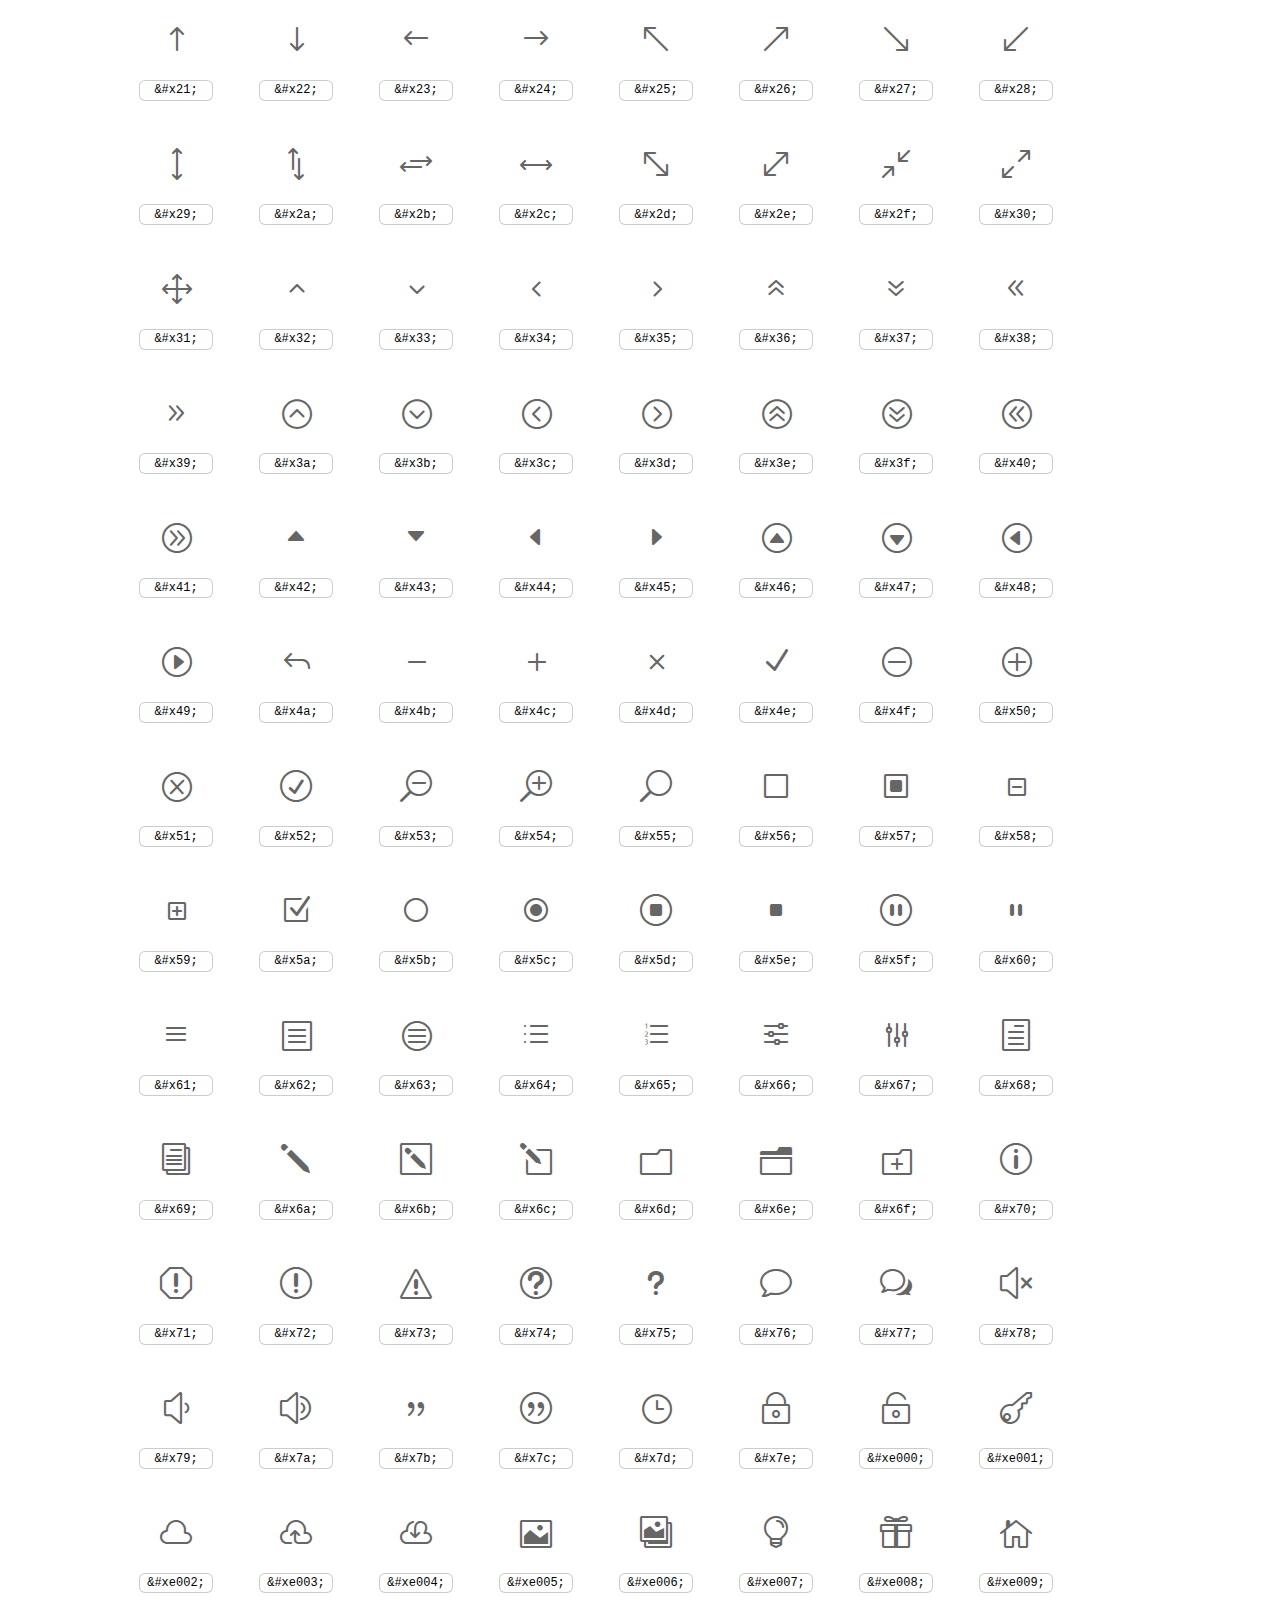
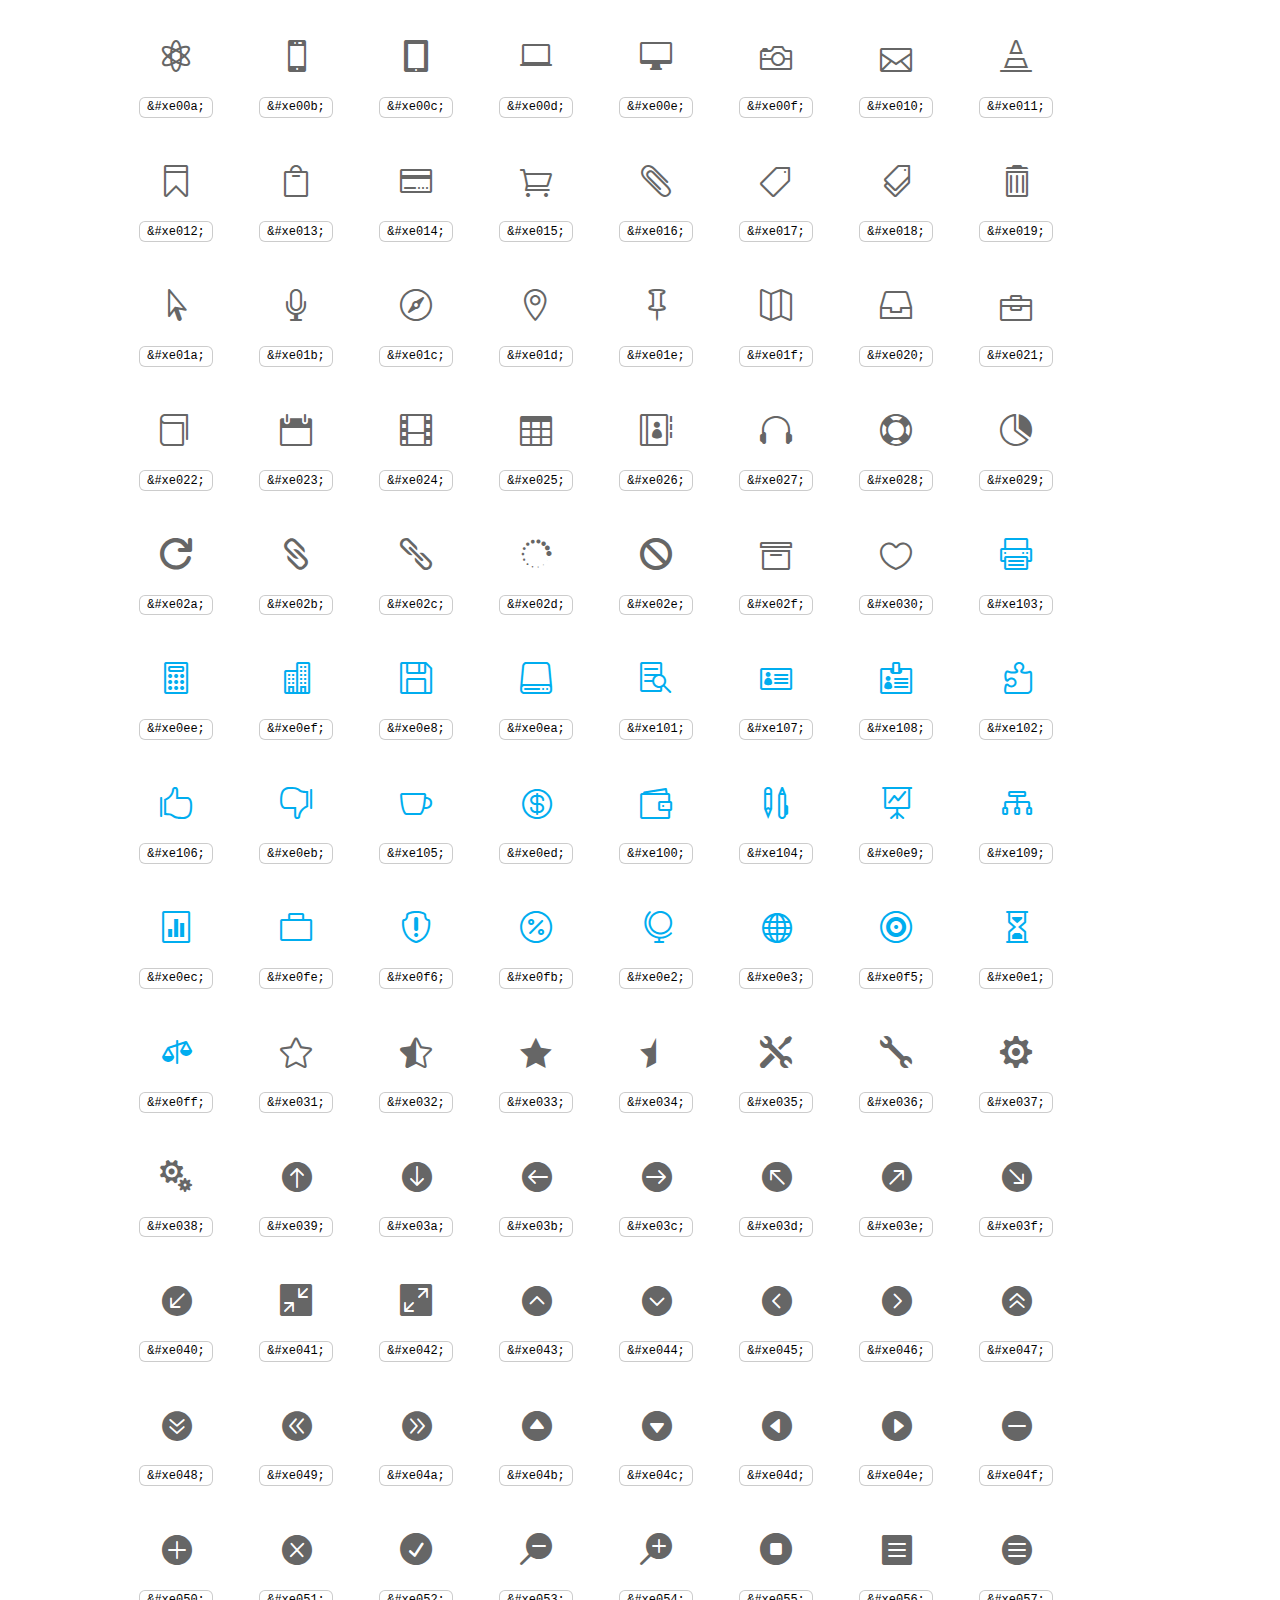
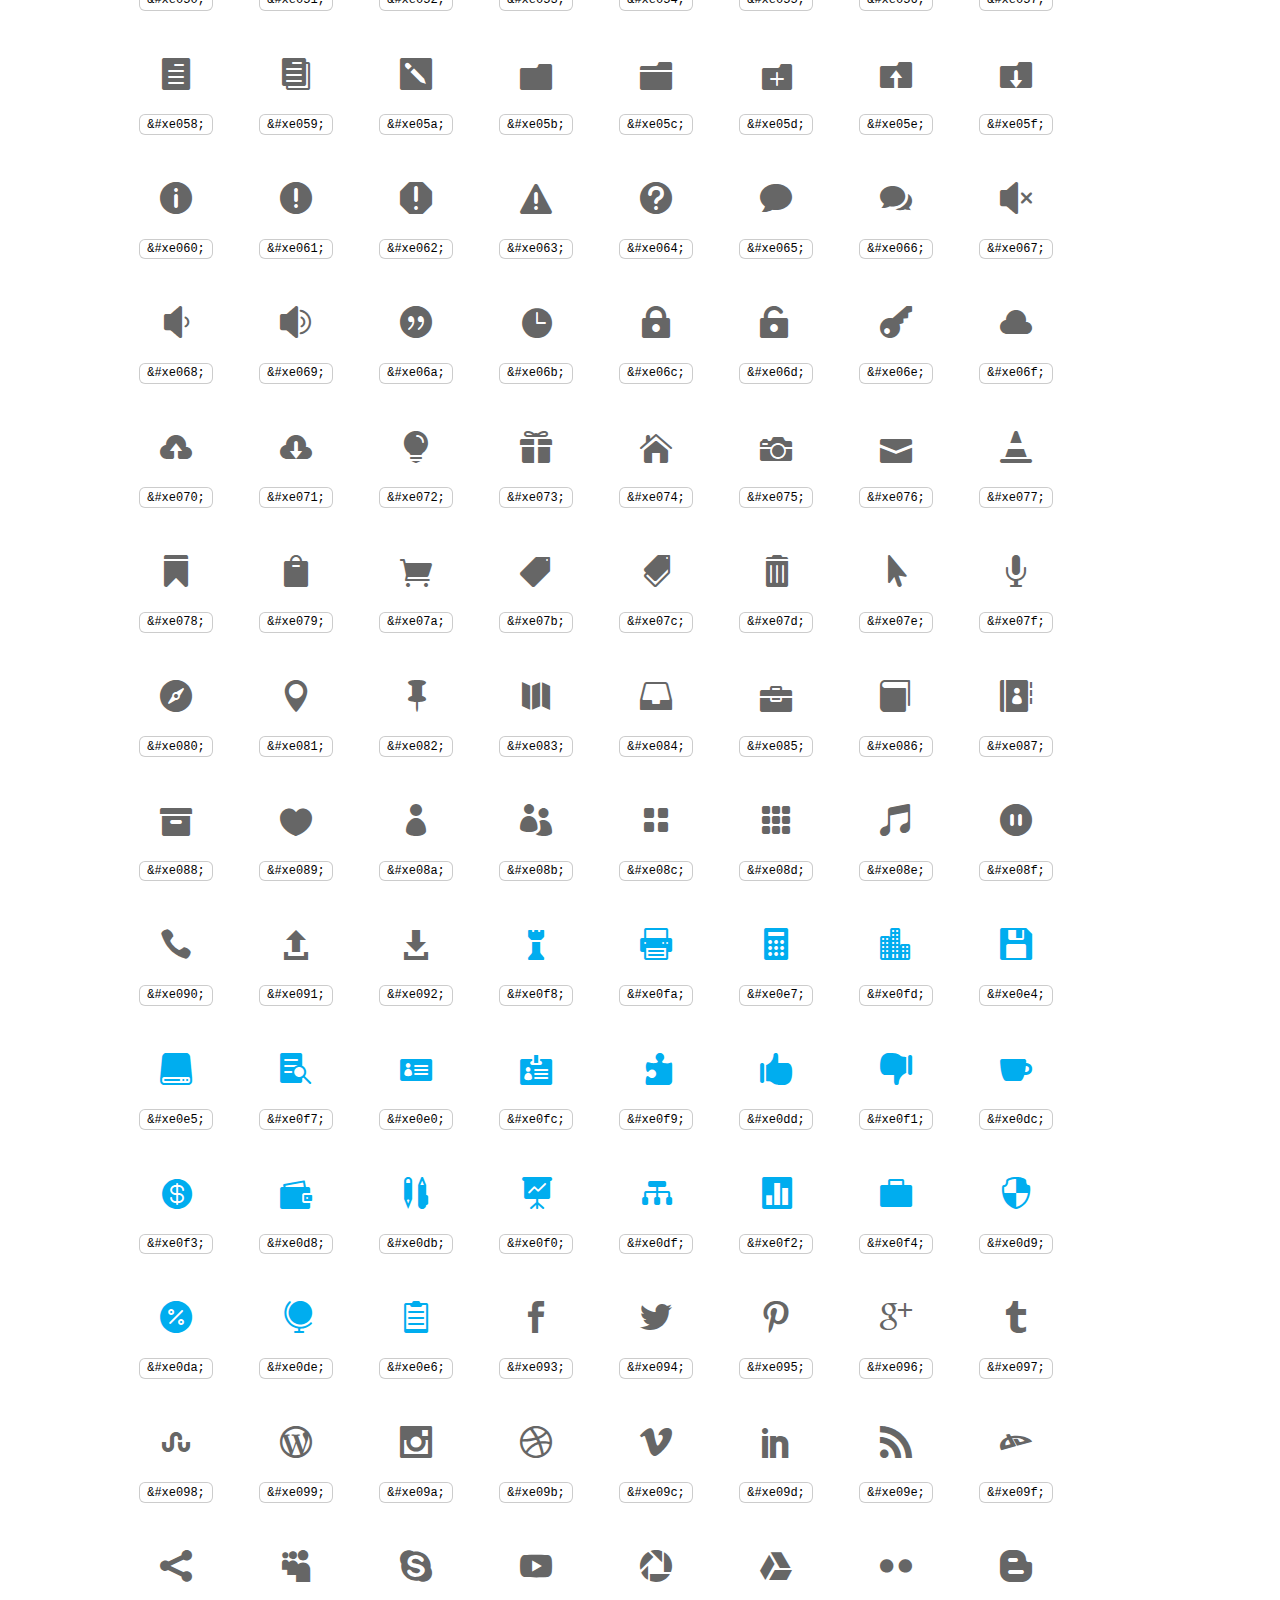
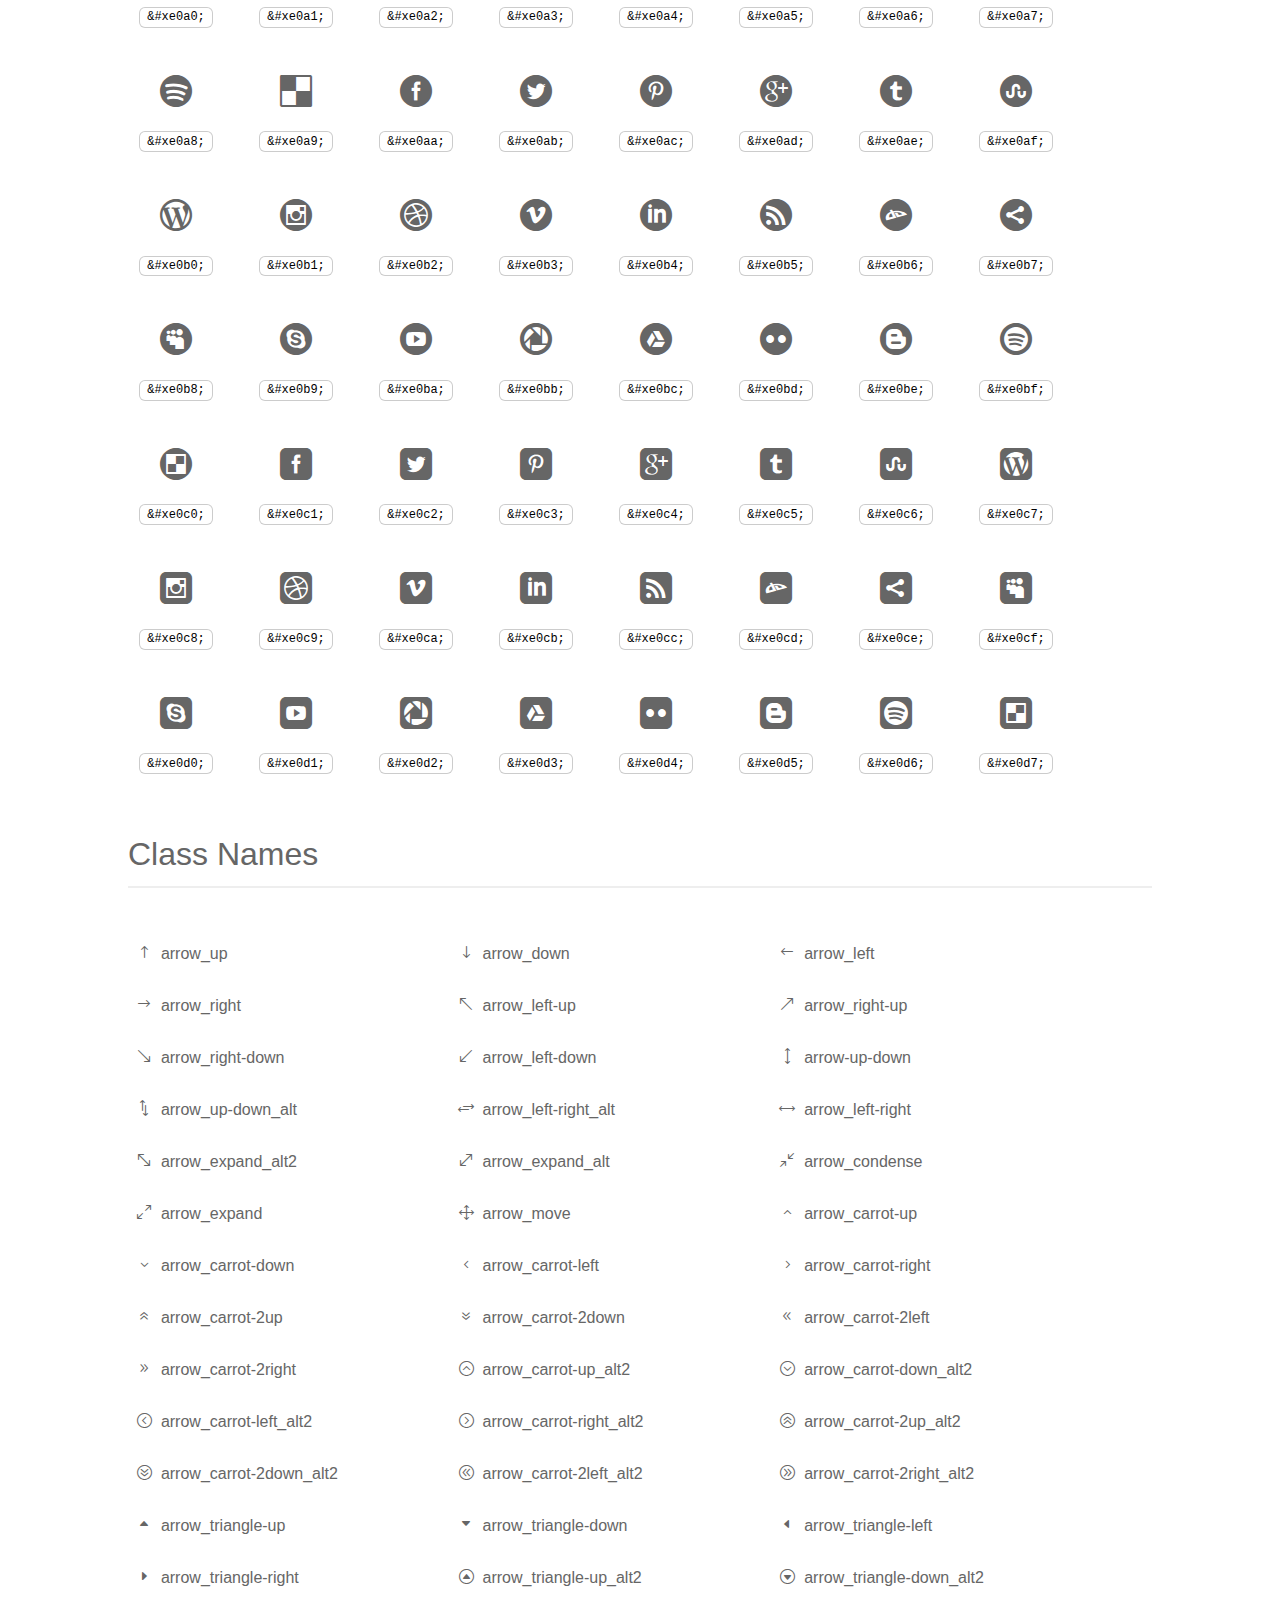
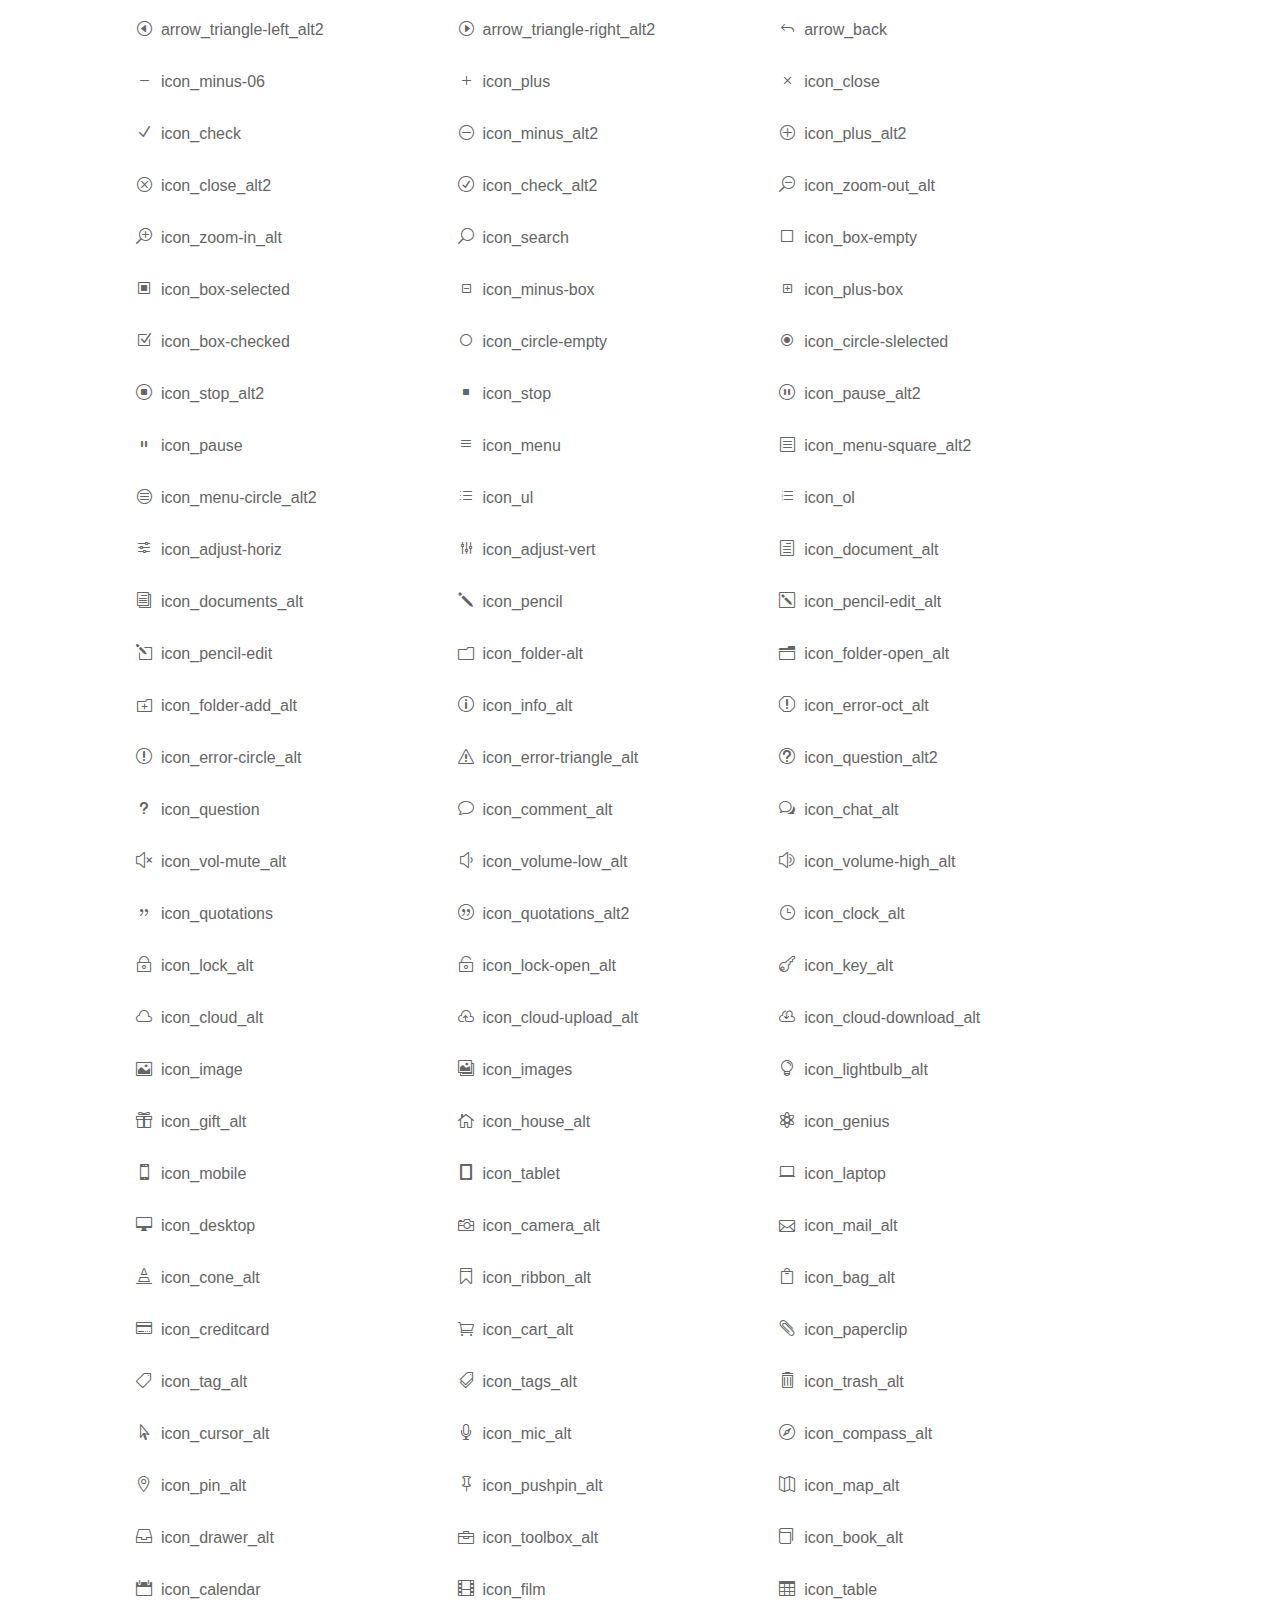
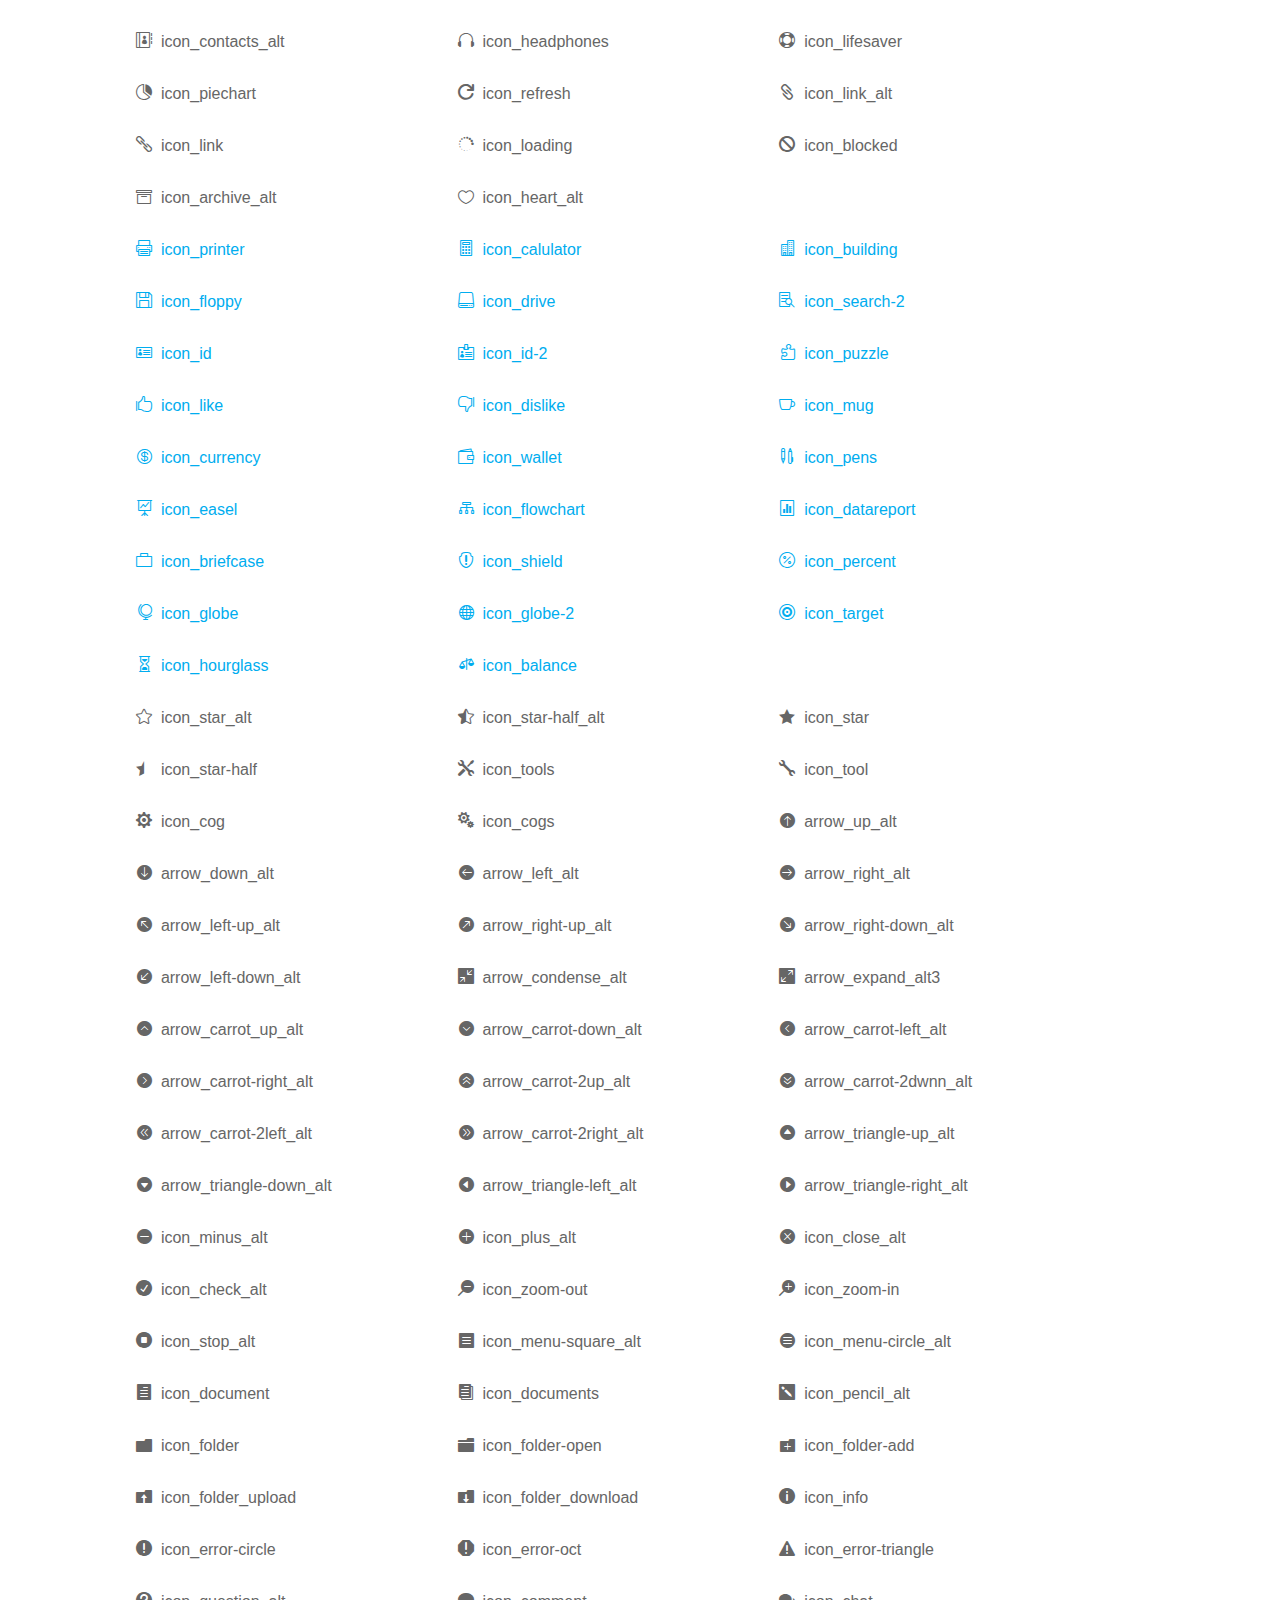
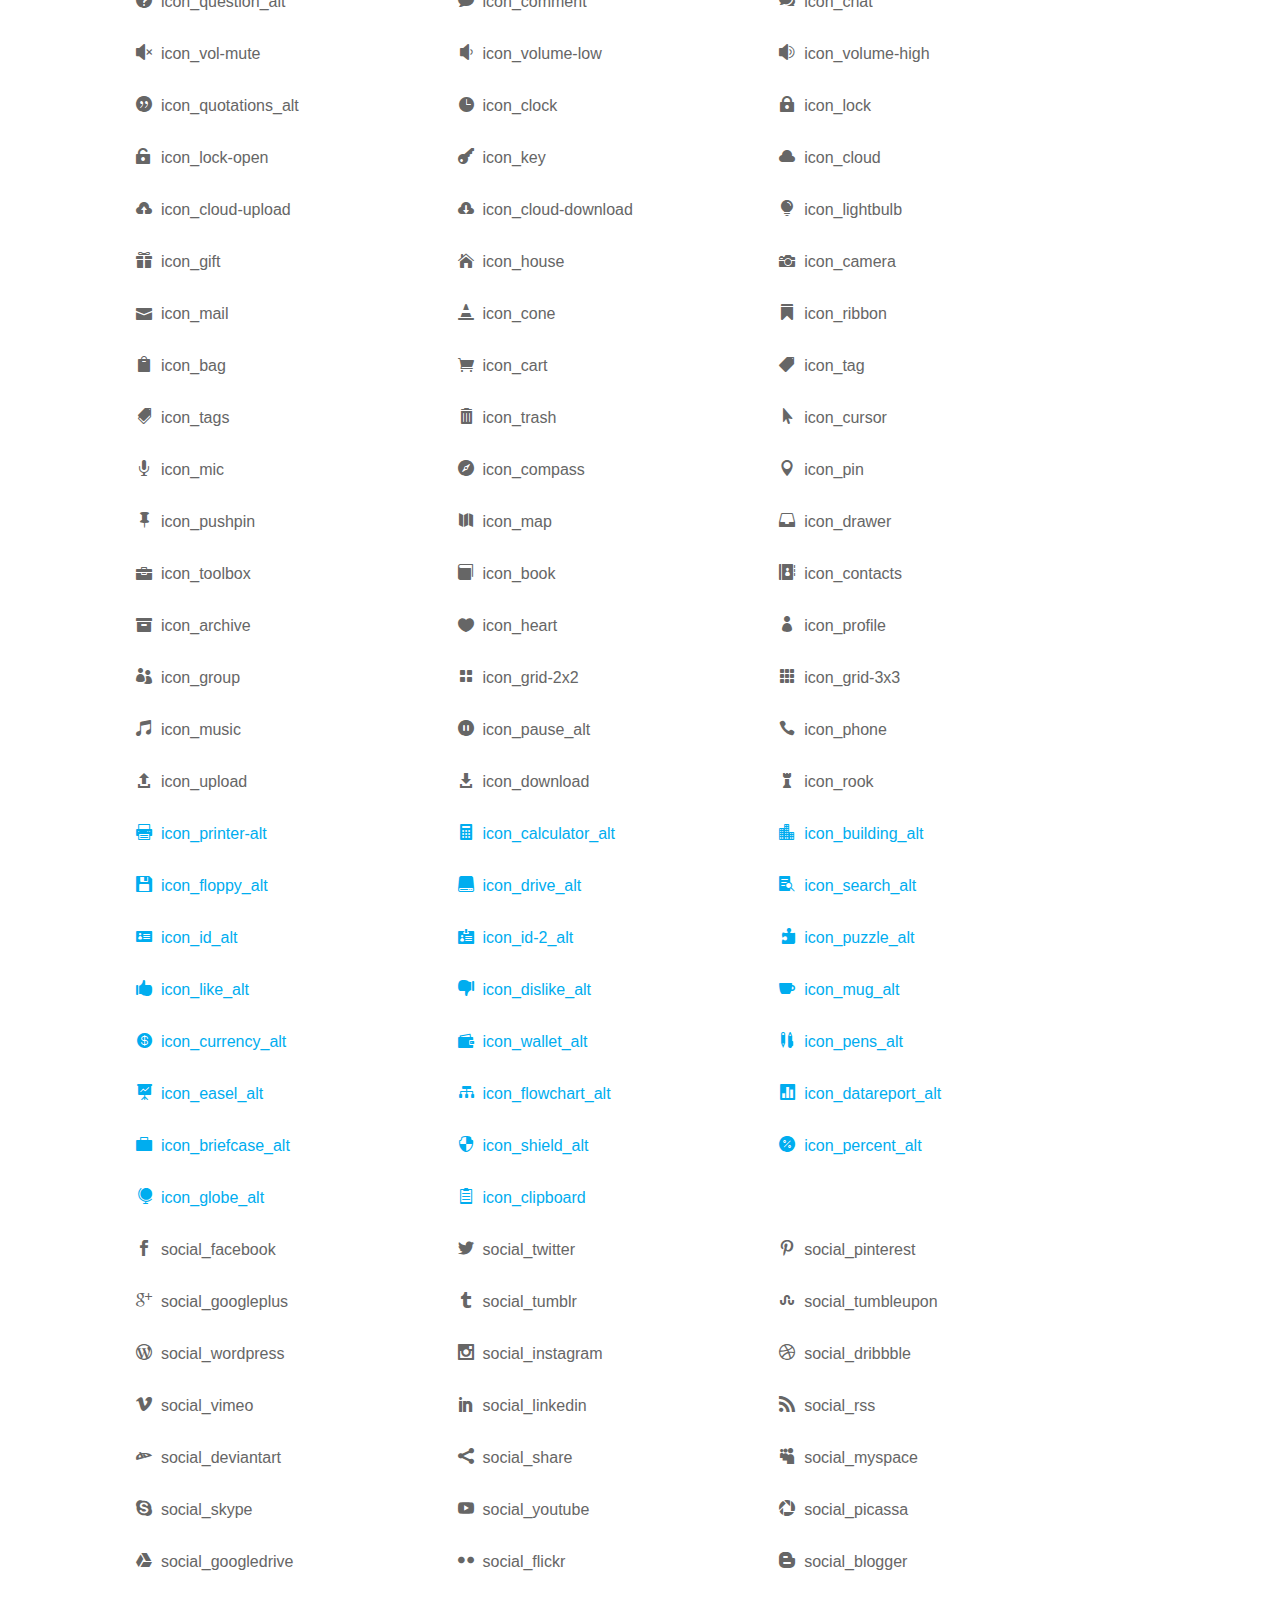
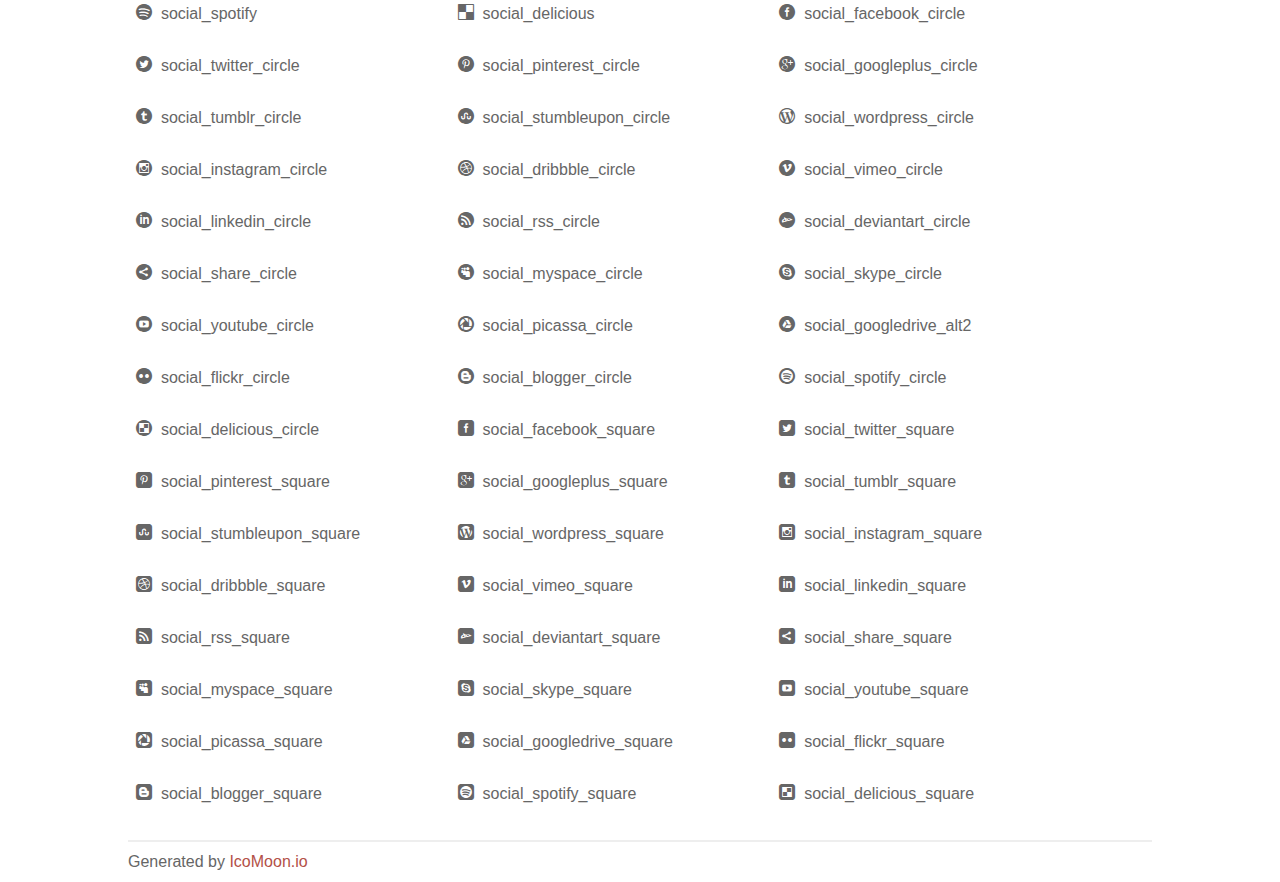
<file: assets/plugins/elegant_font/css/index.html>
<!doctype html>
<html>
<head>
<title>Your Font/Glyphs</title>
<link rel="stylesheet" href="style.css" />
<!--[if lte IE 7]><script src="lte-ie7.js"></script><![endif]-->
<style>
	section, header, footer {display: block;}
	body {
		font-family: sans-serif;
		color: #666;
		line-height: 1.5;
		font-size: 1em;
	}
	* {
		-moz-box-sizing: border-box;
		-webkit-box-sizing: border-box;
		box-sizing: border-box;
		margin: 0;
		padding: 0;
	}
	.glyph {
		float: left;
		text-align: center;
		padding: .75em;
		margin: .4em 1.5em .75em 0;
		width: 6em;
		text-shadow: none;
	}
	
	.glyph input {
		font-family: consolas, monospace;
		font-size: 12px;
		width: 100%;
		text-align: center;
		border: 0;
		box-shadow: 0 0 0 1px #ccc;
		padding: .2em;
                -moz-border-radius: 5px;
                -webkit-border-radius: 5px;
	}
	
	

	.new {
		color:#00adef !important;
	}

	
	.w-main {
		width: 80%;
	}
	.centered {
		margin-left: auto;
		margin-right: auto;
	}
	.fs1 {
		font-size: 2em;
	}
	header {
		margin: 2em 0;
		padding-bottom: .5em;
		color: #666;
		box-shadow: 0 2px #eee;
	}
	header h1 {
		font-size: 2em;
		font-weight: normal;
	}
	.clearfix:before, .clearfix:after { content: ""; display: table; }
	.clearfix:after, .clear { clear: both; }
	footer {
		margin-top: 2em;
		padding: .5em 0;
		box-shadow: 0 -2px #eee;
	}
	a, a:visited {
		color: #B35047;
		text-decoration: none;
	}
	a:hover, a:focus {color: #000;}
	
	.box1 {
		font-size: 16px;
		display: inline-block;
		width: 30%;
		padding: .25em .5em;
		margin: 20px 10px 0 0;
	}
</style>
</head>
<body>
	<div class="w-main centered">
	<section class="mtm clearfix" id="glyphs">
	<div class="glyph">
		<div class="fs1" aria-hidden="true" data-icon="&#x21;"></div>
		<input type="text" readonly value="&amp;#x21;" />
	</div>
	<div class="glyph">
		<div class="fs1" aria-hidden="true" data-icon="&#x22;"></div>
		<input type="text" readonly value="&amp;#x22;" />
	</div>
	<div class="glyph">
		<div class="fs1" aria-hidden="true" data-icon="&#x23;"></div>
		<input type="text" readonly value="&amp;#x23;" />
	</div>
	<div class="glyph">
		<div class="fs1" aria-hidden="true" data-icon="&#x24;"></div>
		<input type="text" readonly value="&amp;#x24;" />
	</div>
	<div class="glyph">
		<div class="fs1" aria-hidden="true" data-icon="&#x25;"></div>
		<input type="text" readonly value="&amp;#x25;" />
	</div>
	<div class="glyph">
		<div class="fs1" aria-hidden="true" data-icon="&#x26;"></div>
		<input type="text" readonly value="&amp;#x26;" />
	</div>
	<div class="glyph">
		<div class="fs1" aria-hidden="true" data-icon="&#x27;"></div>
		<input type="text" readonly value="&amp;#x27;" />
	</div>
	<div class="glyph">
		<div class="fs1" aria-hidden="true" data-icon="&#x28;"></div>
		<input type="text" readonly value="&amp;#x28;" />
	</div>
	<div class="glyph">
		<div class="fs1" aria-hidden="true" data-icon="&#x29;"></div>
		<input type="text" readonly value="&amp;#x29;" />
	</div>
	<div class="glyph">
		<div class="fs1" aria-hidden="true" data-icon="&#x2a;"></div>
		<input type="text" readonly value="&amp;#x2a;" />
	</div>
	<div class="glyph">
		<div class="fs1" aria-hidden="true" data-icon="&#x2b;"></div>
		<input type="text" readonly value="&amp;#x2b;" />
	</div>
	<div class="glyph">
		<div class="fs1" aria-hidden="true" data-icon="&#x2c;"></div>
		<input type="text" readonly value="&amp;#x2c;" />
	</div>
	<div class="glyph">
		<div class="fs1" aria-hidden="true" data-icon="&#x2d;"></div>
		<input type="text" readonly value="&amp;#x2d;" />
	</div>
	<div class="glyph">
		<div class="fs1" aria-hidden="true" data-icon="&#x2e;"></div>
		<input type="text" readonly value="&amp;#x2e;" />
	</div>
	<div class="glyph">
		<div class="fs1" aria-hidden="true" data-icon="&#x2f;"></div>
		<input type="text" readonly value="&amp;#x2f;" />
	</div>
	<div class="glyph">
		<div class="fs1" aria-hidden="true" data-icon="&#x30;"></div>
		<input type="text" readonly value="&amp;#x30;" />
	</div>
	<div class="glyph">
		<div class="fs1" aria-hidden="true" data-icon="&#x31;"></div>
		<input type="text" readonly value="&amp;#x31;" />
	</div>
	<div class="glyph">
		<div class="fs1" aria-hidden="true" data-icon="&#x32;"></div>
		<input type="text" readonly value="&amp;#x32;" />
	</div>
	<div class="glyph">
		<div class="fs1" aria-hidden="true" data-icon="&#x33;"></div>
		<input type="text" readonly value="&amp;#x33;" />
	</div>
	<div class="glyph">
		<div class="fs1" aria-hidden="true" data-icon="&#x34;"></div>
		<input type="text" readonly value="&amp;#x34;" />
	</div>
	<div class="glyph">
		<div class="fs1" aria-hidden="true" data-icon="&#x35;"></div>
		<input type="text" readonly value="&amp;#x35;" />
	</div>
	<div class="glyph">
		<div class="fs1" aria-hidden="true" data-icon="&#x36;"></div>
		<input type="text" readonly value="&amp;#x36;" />
	</div>
	<div class="glyph">
		<div class="fs1" aria-hidden="true" data-icon="&#x37;"></div>
		<input type="text" readonly value="&amp;#x37;" />
	</div>
	<div class="glyph">
		<div class="fs1" aria-hidden="true" data-icon="&#x38;"></div>
		<input type="text" readonly value="&amp;#x38;" />
	</div>
	<div class="glyph">
		<div class="fs1" aria-hidden="true" data-icon="&#x39;"></div>
		<input type="text" readonly value="&amp;#x39;" />
	</div>
	<div class="glyph">
		<div class="fs1" aria-hidden="true" data-icon="&#x3a;"></div>
		<input type="text" readonly value="&amp;#x3a;" />
	</div>
	<div class="glyph">
		<div class="fs1" aria-hidden="true" data-icon="&#x3b;"></div>
		<input type="text" readonly value="&amp;#x3b;" />
	</div>
	<div class="glyph">
		<div class="fs1" aria-hidden="true" data-icon="&#x3c;"></div>
		<input type="text" readonly value="&amp;#x3c;" />
	</div>
	<div class="glyph">
		<div class="fs1" aria-hidden="true" data-icon="&#x3d;"></div>
		<input type="text" readonly value="&amp;#x3d;" />
	</div>
	<div class="glyph">
		<div class="fs1" aria-hidden="true" data-icon="&#x3e;"></div>
		<input type="text" readonly value="&amp;#x3e;" />
	</div>
	<div class="glyph">
		<div class="fs1" aria-hidden="true" data-icon="&#x3f;"></div>
		<input type="text" readonly value="&amp;#x3f;" />
	</div>
	<div class="glyph">
		<div class="fs1" aria-hidden="true" data-icon="&#x40;"></div>
		<input type="text" readonly value="&amp;#x40;" />
	</div>
	<div class="glyph">
		<div class="fs1" aria-hidden="true" data-icon="&#x41;"></div>
		<input type="text" readonly value="&amp;#x41;" />
	</div>
	<div class="glyph">
		<div class="fs1" aria-hidden="true" data-icon="&#x42;"></div>
		<input type="text" readonly value="&amp;#x42;" />
	</div>
	<div class="glyph">
		<div class="fs1" aria-hidden="true" data-icon="&#x43;"></div>
		<input type="text" readonly value="&amp;#x43;" />
	</div>
	<div class="glyph">
		<div class="fs1" aria-hidden="true" data-icon="&#x44;"></div>
		<input type="text" readonly value="&amp;#x44;" />
	</div>
	<div class="glyph">
		<div class="fs1" aria-hidden="true" data-icon="&#x45;"></div>
		<input type="text" readonly value="&amp;#x45;" />
	</div>
	<div class="glyph">
		<div class="fs1" aria-hidden="true" data-icon="&#x46;"></div>
		<input type="text" readonly value="&amp;#x46;" />
	</div>
	<div class="glyph">
		<div class="fs1" aria-hidden="true" data-icon="&#x47;"></div>
		<input type="text" readonly value="&amp;#x47;" />
	</div>
	<div class="glyph">
		<div class="fs1" aria-hidden="true" data-icon="&#x48;"></div>
		<input type="text" readonly value="&amp;#x48;" />
	</div>
	<div class="glyph">
		<div class="fs1" aria-hidden="true" data-icon="&#x49;"></div>
		<input type="text" readonly value="&amp;#x49;" />
	</div>
	<div class="glyph">
		<div class="fs1" aria-hidden="true" data-icon="&#x4a;"></div>
		<input type="text" readonly value="&amp;#x4a;" />
	</div>
	<div class="glyph">
		<div class="fs1" aria-hidden="true" data-icon="&#x4b;"></div>
		<input type="text" readonly value="&amp;#x4b;" />
	</div>
	<div class="glyph">
		<div class="fs1" aria-hidden="true" data-icon="&#x4c;"></div>
		<input type="text" readonly value="&amp;#x4c;" />
	</div>
	<div class="glyph">
		<div class="fs1" aria-hidden="true" data-icon="&#x4d;"></div>
		<input type="text" readonly value="&amp;#x4d;" />
	</div>
	<div class="glyph">
		<div class="fs1" aria-hidden="true" data-icon="&#x4e;"></div>
		<input type="text" readonly value="&amp;#x4e;" />
	</div>
	<div class="glyph">
		<div class="fs1" aria-hidden="true" data-icon="&#x4f;"></div>
		<input type="text" readonly value="&amp;#x4f;" />
	</div>
	<div class="glyph">
		<div class="fs1" aria-hidden="true" data-icon="&#x50;"></div>
		<input type="text" readonly value="&amp;#x50;" />
	</div>
	<div class="glyph">
		<div class="fs1" aria-hidden="true" data-icon="&#x51;"></div>
		<input type="text" readonly value="&amp;#x51;" />
	</div>
	<div class="glyph">
		<div class="fs1" aria-hidden="true" data-icon="&#x52;"></div>
		<input type="text" readonly value="&amp;#x52;" />
	</div>
	<div class="glyph">
		<div class="fs1" aria-hidden="true" data-icon="&#x53;"></div>
		<input type="text" readonly value="&amp;#x53;" />
	</div>
	<div class="glyph">
		<div class="fs1" aria-hidden="true" data-icon="&#x54;"></div>
		<input type="text" readonly value="&amp;#x54;" />
	</div>
	<div class="glyph">
		<div class="fs1" aria-hidden="true" data-icon="&#x55;"></div>
		<input type="text" readonly value="&amp;#x55;" />
	</div>
	<div class="glyph">
		<div class="fs1" aria-hidden="true" data-icon="&#x56;"></div>
		<input type="text" readonly value="&amp;#x56;" />
	</div>
	<div class="glyph">
		<div class="fs1" aria-hidden="true" data-icon="&#x57;"></div>
		<input type="text" readonly value="&amp;#x57;" />
	</div>
	<div class="glyph">
		<div class="fs1" aria-hidden="true" data-icon="&#x58;"></div>
		<input type="text" readonly value="&amp;#x58;" />
	</div>
	<div class="glyph">
		<div class="fs1" aria-hidden="true" data-icon="&#x59;"></div>
		<input type="text" readonly value="&amp;#x59;" />
	</div>
	<div class="glyph">
		<div class="fs1" aria-hidden="true" data-icon="&#x5a;"></div>
		<input type="text" readonly value="&amp;#x5a;" />
	</div>
	<div class="glyph">
		<div class="fs1" aria-hidden="true" data-icon="&#x5b;"></div>
		<input type="text" readonly value="&amp;#x5b;" />
	</div>
	<div class="glyph">
		<div class="fs1" aria-hidden="true" data-icon="&#x5c;"></div>
		<input type="text" readonly value="&amp;#x5c;" />
	</div>
	<div class="glyph">
		<div class="fs1" aria-hidden="true" data-icon="&#x5d;"></div>
		<input type="text" readonly value="&amp;#x5d;" />
	</div>
	<div class="glyph">
		<div class="fs1" aria-hidden="true" data-icon="&#x5e;"></div>
		<input type="text" readonly value="&amp;#x5e;" />
	</div>
	<div class="glyph">
		<div class="fs1" aria-hidden="true" data-icon="&#x5f;"></div>
		<input type="text" readonly value="&amp;#x5f;" />
	</div>
	<div class="glyph">
		<div class="fs1" aria-hidden="true" data-icon="&#x60;"></div>
		<input type="text" readonly value="&amp;#x60;" />
	</div>
	<div class="glyph">
		<div class="fs1" aria-hidden="true" data-icon="&#x61;"></div>
		<input type="text" readonly value="&amp;#x61;" />
	</div>
	<div class="glyph">
		<div class="fs1" aria-hidden="true" data-icon="&#x62;"></div>
		<input type="text" readonly value="&amp;#x62;" />
	</div>
	<div class="glyph">
		<div class="fs1" aria-hidden="true" data-icon="&#x63;"></div>
		<input type="text" readonly value="&amp;#x63;" />
	</div>
	<div class="glyph">
		<div class="fs1" aria-hidden="true" data-icon="&#x64;"></div>
		<input type="text" readonly value="&amp;#x64;" />
	</div>
	<div class="glyph">
		<div class="fs1" aria-hidden="true" data-icon="&#x65;"></div>
		<input type="text" readonly value="&amp;#x65;" />
	</div>
	<div class="glyph">
		<div class="fs1" aria-hidden="true" data-icon="&#x66;"></div>
		<input type="text" readonly value="&amp;#x66;" />
	</div>
	<div class="glyph">
		<div class="fs1" aria-hidden="true" data-icon="&#x67;"></div>
		<input type="text" readonly value="&amp;#x67;" />
	</div>
	<div class="glyph">
		<div class="fs1" aria-hidden="true" data-icon="&#x68;"></div>
		<input type="text" readonly value="&amp;#x68;" />
	</div>
	<div class="glyph">
		<div class="fs1" aria-hidden="true" data-icon="&#x69;"></div>
		<input type="text" readonly value="&amp;#x69;" />
	</div>
	<div class="glyph">
		<div class="fs1" aria-hidden="true" data-icon="&#x6a;"></div>
		<input type="text" readonly value="&amp;#x6a;" />
	</div>
	<div class="glyph">
		<div class="fs1" aria-hidden="true" data-icon="&#x6b;"></div>
		<input type="text" readonly value="&amp;#x6b;" />
	</div>
	<div class="glyph">
		<div class="fs1" aria-hidden="true" data-icon="&#x6c;"></div>
		<input type="text" readonly value="&amp;#x6c;" />
	</div>
	<div class="glyph">
		<div class="fs1" aria-hidden="true" data-icon="&#x6d;"></div>
		<input type="text" readonly value="&amp;#x6d;" />
	</div>
	<div class="glyph">
		<div class="fs1" aria-hidden="true" data-icon="&#x6e;"></div>
		<input type="text" readonly value="&amp;#x6e;" />
	</div>
	<div class="glyph">
		<div class="fs1" aria-hidden="true" data-icon="&#x6f;"></div>
		<input type="text" readonly value="&amp;#x6f;" />
	</div>
	<div class="glyph">
		<div class="fs1" aria-hidden="true" data-icon="&#x70;"></div>
		<input type="text" readonly value="&amp;#x70;" />
	</div>
	<div class="glyph">
		<div class="fs1" aria-hidden="true" data-icon="&#x71;"></div>
		<input type="text" readonly value="&amp;#x71;" />
	</div>
	<div class="glyph">
		<div class="fs1" aria-hidden="true" data-icon="&#x72;"></div>
		<input type="text" readonly value="&amp;#x72;" />
	</div>
	<div class="glyph">
		<div class="fs1" aria-hidden="true" data-icon="&#x73;"></div>
		<input type="text" readonly value="&amp;#x73;" />
	</div>
	<div class="glyph">
		<div class="fs1" aria-hidden="true" data-icon="&#x74;"></div>
		<input type="text" readonly value="&amp;#x74;" />
	</div>
	<div class="glyph">
		<div class="fs1" aria-hidden="true" data-icon="&#x75;"></div>
		<input type="text" readonly value="&amp;#x75;" />
	</div>
	<div class="glyph">
		<div class="fs1" aria-hidden="true" data-icon="&#x76;"></div>
		<input type="text" readonly value="&amp;#x76;" />
	</div>
	<div class="glyph">
		<div class="fs1" aria-hidden="true" data-icon="&#x77;"></div>
		<input type="text" readonly value="&amp;#x77;" />
	</div>
	<div class="glyph">
		<div class="fs1" aria-hidden="true" data-icon="&#x78;"></div>
		<input type="text" readonly value="&amp;#x78;" />
	</div>
	<div class="glyph">
		<div class="fs1" aria-hidden="true" data-icon="&#x79;"></div>
		<input type="text" readonly value="&amp;#x79;" />
	</div>
	<div class="glyph">
		<div class="fs1" aria-hidden="true" data-icon="&#x7a;"></div>
		<input type="text" readonly value="&amp;#x7a;" />
	</div>
	<div class="glyph">
		<div class="fs1" aria-hidden="true" data-icon="&#x7b;"></div>
		<input type="text" readonly value="&amp;#x7b;" />
	</div>
	<div class="glyph">
		<div class="fs1" aria-hidden="true" data-icon="&#x7c;"></div>
		<input type="text" readonly value="&amp;#x7c;" />
	</div>
	<div class="glyph">
		<div class="fs1" aria-hidden="true" data-icon="&#x7d;"></div>
		<input type="text" readonly value="&amp;#x7d;" />
	</div>
	<div class="glyph">
		<div class="fs1" aria-hidden="true" data-icon="&#x7e;"></div>
		<input type="text" readonly value="&amp;#x7e;" />
	</div>
	<div class="glyph">
		<div class="fs1" aria-hidden="true" data-icon="&#xe000;"></div>
		<input type="text" readonly value="&amp;#xe000;" />
	</div>
	<div class="glyph">
		<div class="fs1" aria-hidden="true" data-icon="&#xe001;"></div>
		<input type="text" readonly value="&amp;#xe001;" />
	</div>
	<div class="glyph">
		<div class="fs1" aria-hidden="true" data-icon="&#xe002;"></div>
		<input type="text" readonly value="&amp;#xe002;" />
	</div>
	<div class="glyph">
		<div class="fs1" aria-hidden="true" data-icon="&#xe003;"></div>
		<input type="text" readonly value="&amp;#xe003;" />
	</div>
	<div class="glyph">
		<div class="fs1" aria-hidden="true" data-icon="&#xe004;"></div>
		<input type="text" readonly value="&amp;#xe004;" />
	</div>
	<div class="glyph">
		<div class="fs1" aria-hidden="true" data-icon="&#xe005;"></div>
		<input type="text" readonly value="&amp;#xe005;" />
	</div>
	<div class="glyph">
		<div class="fs1" aria-hidden="true" data-icon="&#xe006;"></div>
		<input type="text" readonly value="&amp;#xe006;" />
	</div>
	<div class="glyph">
		<div class="fs1" aria-hidden="true" data-icon="&#xe007;"></div>
		<input type="text" readonly value="&amp;#xe007;" />
	</div>
	<div class="glyph">
		<div class="fs1" aria-hidden="true" data-icon="&#xe008;"></div>
		<input type="text" readonly value="&amp;#xe008;" />
	</div>
	<div class="glyph">
		<div class="fs1" aria-hidden="true" data-icon="&#xe009;"></div>
		<input type="text" readonly value="&amp;#xe009;" />
	</div>
	<div class="glyph">
		<div class="fs1" aria-hidden="true" data-icon="&#xe00a;"></div>
		<input type="text" readonly value="&amp;#xe00a;" />
	</div>
	<div class="glyph">
		<div class="fs1" aria-hidden="true" data-icon="&#xe00b;"></div>
		<input type="text" readonly value="&amp;#xe00b;" />
	</div>
	<div class="glyph">
		<div class="fs1" aria-hidden="true" data-icon="&#xe00c;"></div>
		<input type="text" readonly value="&amp;#xe00c;" />
	</div>
	<div class="glyph">
		<div class="fs1" aria-hidden="true" data-icon="&#xe00d;"></div>
		<input type="text" readonly value="&amp;#xe00d;" />
	</div>
	<div class="glyph">
		<div class="fs1" aria-hidden="true" data-icon="&#xe00e;"></div>
		<input type="text" readonly value="&amp;#xe00e;" />
	</div>
	<div class="glyph">
		<div class="fs1" aria-hidden="true" data-icon="&#xe00f;"></div>
		<input type="text" readonly value="&amp;#xe00f;" />
	</div>
	<div class="glyph">
		<div class="fs1" aria-hidden="true" data-icon="&#xe010;"></div>
		<input type="text" readonly value="&amp;#xe010;" />
	</div>
	<div class="glyph">
		<div class="fs1" aria-hidden="true" data-icon="&#xe011;"></div>
		<input type="text" readonly value="&amp;#xe011;" />
	</div>
	<div class="glyph">
		<div class="fs1" aria-hidden="true" data-icon="&#xe012;"></div>
		<input type="text" readonly value="&amp;#xe012;" />
	</div>
	<div class="glyph">
		<div class="fs1" aria-hidden="true" data-icon="&#xe013;"></div>
		<input type="text" readonly value="&amp;#xe013;" />
	</div>
	<div class="glyph">
		<div class="fs1" aria-hidden="true" data-icon="&#xe014;"></div>
		<input type="text" readonly value="&amp;#xe014;" />
	</div>
	<div class="glyph">
		<div class="fs1" aria-hidden="true" data-icon="&#xe015;"></div>
		<input type="text" readonly value="&amp;#xe015;" />
	</div>
	<div class="glyph">
		<div class="fs1" aria-hidden="true" data-icon="&#xe016;"></div>
		<input type="text" readonly value="&amp;#xe016;" />
	</div>
	<div class="glyph">
		<div class="fs1" aria-hidden="true" data-icon="&#xe017;"></div>
		<input type="text" readonly value="&amp;#xe017;" />
	</div>
	<div class="glyph">
		<div class="fs1" aria-hidden="true" data-icon="&#xe018;"></div>
		<input type="text" readonly value="&amp;#xe018;" />
	</div>
	<div class="glyph">
		<div class="fs1" aria-hidden="true" data-icon="&#xe019;"></div>
		<input type="text" readonly value="&amp;#xe019;" />
	</div>
	<div class="glyph">
		<div class="fs1" aria-hidden="true" data-icon="&#xe01a;"></div>
		<input type="text" readonly value="&amp;#xe01a;" />
	</div>
	<div class="glyph">
		<div class="fs1" aria-hidden="true" data-icon="&#xe01b;"></div>
		<input type="text" readonly value="&amp;#xe01b;" />
	</div>
	<div class="glyph">
		<div class="fs1" aria-hidden="true" data-icon="&#xe01c;"></div>
		<input type="text" readonly value="&amp;#xe01c;" />
	</div>
	<div class="glyph">
		<div class="fs1" aria-hidden="true" data-icon="&#xe01d;"></div>
		<input type="text" readonly value="&amp;#xe01d;" />
	</div>
	<div class="glyph">
		<div class="fs1" aria-hidden="true" data-icon="&#xe01e;"></div>
		<input type="text" readonly value="&amp;#xe01e;" />
	</div>
	<div class="glyph">
		<div class="fs1" aria-hidden="true" data-icon="&#xe01f;"></div>
		<input type="text" readonly value="&amp;#xe01f;" />
	</div>
	<div class="glyph">
		<div class="fs1" aria-hidden="true" data-icon="&#xe020;"></div>
		<input type="text" readonly value="&amp;#xe020;" />
	</div>
	<div class="glyph">
		<div class="fs1" aria-hidden="true" data-icon="&#xe021;"></div>
		<input type="text" readonly value="&amp;#xe021;" />
	</div>
	<div class="glyph">
		<div class="fs1" aria-hidden="true" data-icon="&#xe022;"></div>
		<input type="text" readonly value="&amp;#xe022;" />
	</div>
	<div class="glyph">
		<div class="fs1" aria-hidden="true" data-icon="&#xe023;"></div>
		<input type="text" readonly value="&amp;#xe023;" />
	</div>
	<div class="glyph">
		<div class="fs1" aria-hidden="true" data-icon="&#xe024;"></div>
		<input type="text" readonly value="&amp;#xe024;" />
	</div>
	<div class="glyph">
		<div class="fs1" aria-hidden="true" data-icon="&#xe025;"></div>
		<input type="text" readonly value="&amp;#xe025;" />
	</div>
	<div class="glyph">
		<div class="fs1" aria-hidden="true" data-icon="&#xe026;"></div>
		<input type="text" readonly value="&amp;#xe026;" />
	</div>
	<div class="glyph">
		<div class="fs1" aria-hidden="true" data-icon="&#xe027;"></div>
		<input type="text" readonly value="&amp;#xe027;" />
	</div>
	<div class="glyph">
		<div class="fs1" aria-hidden="true" data-icon="&#xe028;"></div>
		<input type="text" readonly value="&amp;#xe028;" />
	</div>
	<div class="glyph">
		<div class="fs1" aria-hidden="true" data-icon="&#xe029;"></div>
		<input type="text" readonly value="&amp;#xe029;" />
	</div>
	<div class="glyph">
		<div class="fs1" aria-hidden="true" data-icon="&#xe02a;"></div>
		<input type="text" readonly value="&amp;#xe02a;" />
	</div>
	<div class="glyph">
		<div class="fs1" aria-hidden="true" data-icon="&#xe02b;"></div>
		<input type="text" readonly value="&amp;#xe02b;" />
	</div>
	<div class="glyph">
		<div class="fs1" aria-hidden="true" data-icon="&#xe02c;"></div>
		<input type="text" readonly value="&amp;#xe02c;" />
	</div>
	<div class="glyph">
		<div class="fs1" aria-hidden="true" data-icon="&#xe02d;"></div>
		<input type="text" readonly value="&amp;#xe02d;" />
	</div>
	<div class="glyph">
		<div class="fs1" aria-hidden="true" data-icon="&#xe02e;"></div>
		<input type="text" readonly value="&amp;#xe02e;" />
	</div>
	<div class="glyph">
		<div class="fs1" aria-hidden="true" data-icon="&#xe02f;"></div>
		<input type="text" readonly value="&amp;#xe02f;" />
	</div>
	<div class="glyph">
		<div class="fs1" aria-hidden="true" data-icon="&#xe030;"></div>
		<input type="text" readonly value="&amp;#xe030;" />
	</div>
    
    <div class="new">
    
    <div class="glyph">
		<div class="fs1" aria-hidden="true" data-icon="&#xe103;"></div>
		<input type="text" readonly value="&amp;#xe103;" />
	</div>
	<div class="glyph">
		<div class="fs1" aria-hidden="true" data-icon="&#xe0ee;"></div>
		<input type="text" readonly value="&amp;#xe0ee;" />
	</div>
	<div class="glyph">
		<div class="fs1" aria-hidden="true" data-icon="&#xe0ef;"></div>
		<input type="text" readonly value="&amp;#xe0ef;" />
	</div>
	<div class="glyph">
		<div class="fs1" aria-hidden="true" data-icon="&#xe0e8;"></div>
		<input type="text" readonly value="&amp;#xe0e8;" />
	</div>
	<div class="glyph">
		<div class="fs1" aria-hidden="true" data-icon="&#xe0ea;"></div>
		<input type="text" readonly value="&amp;#xe0ea;" />
	</div>
	<div class="glyph">
		<div class="fs1" aria-hidden="true" data-icon="&#xe101;"></div>
		<input type="text" readonly value="&amp;#xe101;" />
	</div>
	<div class="glyph">
		<div class="fs1" aria-hidden="true" data-icon="&#xe107;"></div>
		<input type="text" readonly value="&amp;#xe107;" />
	</div>
	<div class="glyph">
		<div class="fs1" aria-hidden="true" data-icon="&#xe108;"></div>
		<input type="text" readonly value="&amp;#xe108;" />
	</div>
	<div class="glyph">
		<div class="fs1" aria-hidden="true" data-icon="&#xe102;"></div>
		<input type="text" readonly value="&amp;#xe102;" />
	</div>
	<div class="glyph">
		<div class="fs1" aria-hidden="true" data-icon="&#xe106;"></div>
		<input type="text" readonly value="&amp;#xe106;" />
	</div>
	<div class="glyph">
		<div class="fs1" aria-hidden="true" data-icon="&#xe0eb;"></div>
		<input type="text" readonly value="&amp;#xe0eb;" />
	</div>
	<div class="glyph">
		<div class="fs1" aria-hidden="true" data-icon="&#xe105;"></div>
		<input type="text" readonly value="&amp;#xe105;" />
	</div>
	<div class="glyph">
		<div class="fs1" aria-hidden="true" data-icon="&#xe0ed;"></div>
		<input type="text" readonly value="&amp;#xe0ed;" />
	</div>
	<div class="glyph">
		<div class="fs1" aria-hidden="true" data-icon="&#xe100;"></div>
		<input type="text" readonly value="&amp;#xe100;" />
	</div>
	<div class="glyph">
		<div class="fs1" aria-hidden="true" data-icon="&#xe104;"></div>
		<input type="text" readonly value="&amp;#xe104;" />
	</div>
	<div class="glyph">
		<div class="fs1" aria-hidden="true" data-icon="&#xe0e9;"></div>
		<input type="text" readonly value="&amp;#xe0e9;" />
	</div>
	<div class="glyph">
		<div class="fs1" aria-hidden="true" data-icon="&#xe109;"></div>
		<input type="text" readonly value="&amp;#xe109;" />
	</div>
	<div class="glyph">
		<div class="fs1" aria-hidden="true" data-icon="&#xe0ec;"></div>
		<input type="text" readonly value="&amp;#xe0ec;" />
	</div>
	<div class="glyph">
		<div class="fs1" aria-hidden="true" data-icon="&#xe0fe;"></div>
		<input type="text" readonly value="&amp;#xe0fe;" />
	</div>
	<div class="glyph">
		<div class="fs1" aria-hidden="true" data-icon="&#xe0f6;"></div>
		<input type="text" readonly value="&amp;#xe0f6;" />
	</div>
	<div class="glyph">
		<div class="fs1" aria-hidden="true" data-icon="&#xe0fb;"></div>
		<input type="text" readonly value="&amp;#xe0fb;" />
	</div>
	<div class="glyph">
		<div class="fs1" aria-hidden="true" data-icon="&#xe0e2;"></div>
		<input type="text" readonly value="&amp;#xe0e2;" />
	</div>
	<div class="glyph">
		<div class="fs1" aria-hidden="true" data-icon="&#xe0e3;"></div>
		<input type="text" readonly value="&amp;#xe0e3;" />
	</div>
	<div class="glyph">
		<div class="fs1" aria-hidden="true" data-icon="&#xe0f5;"></div>
		<input type="text" readonly value="&amp;#xe0f5;" />
	</div>
	<div class="glyph">
		<div class="fs1" aria-hidden="true" data-icon="&#xe0e1;"></div>
		<input type="text" readonly value="&amp;#xe0e1;" />
	</div>
	<div class="glyph">
		<div class="fs1" aria-hidden="true" data-icon="&#xe0ff;"></div>
		<input type="text" readonly value="&amp;#xe0ff;" />
	</div>
    
    </div>
    
	<div class="glyph">
		<div class="fs1" aria-hidden="true" data-icon="&#xe031;"></div>
		<input type="text" readonly value="&amp;#xe031;" />
	</div>
	<div class="glyph">
		<div class="fs1" aria-hidden="true" data-icon="&#xe032;"></div>
		<input type="text" readonly value="&amp;#xe032;" />
	</div>
	<div class="glyph">
		<div class="fs1" aria-hidden="true" data-icon="&#xe033;"></div>
		<input type="text" readonly value="&amp;#xe033;" />
	</div>
	<div class="glyph">
		<div class="fs1" aria-hidden="true" data-icon="&#xe034;"></div>
		<input type="text" readonly value="&amp;#xe034;" />
	</div>
	<div class="glyph">
		<div class="fs1" aria-hidden="true" data-icon="&#xe035;"></div>
		<input type="text" readonly value="&amp;#xe035;" />
	</div>
	<div class="glyph">
		<div class="fs1" aria-hidden="true" data-icon="&#xe036;"></div>
		<input type="text" readonly value="&amp;#xe036;" />
	</div>
	<div class="glyph">
		<div class="fs1" aria-hidden="true" data-icon="&#xe037;"></div>
		<input type="text" readonly value="&amp;#xe037;" />
	</div>
	<div class="glyph">
		<div class="fs1" aria-hidden="true" data-icon="&#xe038;"></div>
		<input type="text" readonly value="&amp;#xe038;" />
	</div>
	<div class="glyph">
		<div class="fs1" aria-hidden="true" data-icon="&#xe039;"></div>
		<input type="text" readonly value="&amp;#xe039;" />
	</div>
	<div class="glyph">
		<div class="fs1" aria-hidden="true" data-icon="&#xe03a;"></div>
		<input type="text" readonly value="&amp;#xe03a;" />
	</div>
	<div class="glyph">
		<div class="fs1" aria-hidden="true" data-icon="&#xe03b;"></div>
		<input type="text" readonly value="&amp;#xe03b;" />
	</div>
	<div class="glyph">
		<div class="fs1" aria-hidden="true" data-icon="&#xe03c;"></div>
		<input type="text" readonly value="&amp;#xe03c;" />
	</div>
	<div class="glyph">
		<div class="fs1" aria-hidden="true" data-icon="&#xe03d;"></div>
		<input type="text" readonly value="&amp;#xe03d;" />
	</div>
	<div class="glyph">
		<div class="fs1" aria-hidden="true" data-icon="&#xe03e;"></div>
		<input type="text" readonly value="&amp;#xe03e;" />
	</div>
	<div class="glyph">
		<div class="fs1" aria-hidden="true" data-icon="&#xe03f;"></div>
		<input type="text" readonly value="&amp;#xe03f;" />
	</div>
	<div class="glyph">
		<div class="fs1" aria-hidden="true" data-icon="&#xe040;"></div>
		<input type="text" readonly value="&amp;#xe040;" />
	</div>
	<div class="glyph">
		<div class="fs1" aria-hidden="true" data-icon="&#xe041;"></div>
		<input type="text" readonly value="&amp;#xe041;" />
	</div>
	<div class="glyph">
		<div class="fs1" aria-hidden="true" data-icon="&#xe042;"></div>
		<input type="text" readonly value="&amp;#xe042;" />
	</div>
	<div class="glyph">
		<div class="fs1" aria-hidden="true" data-icon="&#xe043;"></div>
		<input type="text" readonly value="&amp;#xe043;" />
	</div>
	<div class="glyph">
		<div class="fs1" aria-hidden="true" data-icon="&#xe044;"></div>
		<input type="text" readonly value="&amp;#xe044;" />
	</div>
	<div class="glyph">
		<div class="fs1" aria-hidden="true" data-icon="&#xe045;"></div>
		<input type="text" readonly value="&amp;#xe045;" />
	</div>
	<div class="glyph">
		<div class="fs1" aria-hidden="true" data-icon="&#xe046;"></div>
		<input type="text" readonly value="&amp;#xe046;" />
	</div>
	<div class="glyph">
		<div class="fs1" aria-hidden="true" data-icon="&#xe047;"></div>
		<input type="text" readonly value="&amp;#xe047;" />
	</div>
	<div class="glyph">
		<div class="fs1" aria-hidden="true" data-icon="&#xe048;"></div>
		<input type="text" readonly value="&amp;#xe048;" />
	</div>
	<div class="glyph">
		<div class="fs1" aria-hidden="true" data-icon="&#xe049;"></div>
		<input type="text" readonly value="&amp;#xe049;" />
	</div>
	<div class="glyph">
		<div class="fs1" aria-hidden="true" data-icon="&#xe04a;"></div>
		<input type="text" readonly value="&amp;#xe04a;" />
	</div>
	<div class="glyph">
		<div class="fs1" aria-hidden="true" data-icon="&#xe04b;"></div>
		<input type="text" readonly value="&amp;#xe04b;" />
	</div>
	<div class="glyph">
		<div class="fs1" aria-hidden="true" data-icon="&#xe04c;"></div>
		<input type="text" readonly value="&amp;#xe04c;" />
	</div>
	<div class="glyph">
		<div class="fs1" aria-hidden="true" data-icon="&#xe04d;"></div>
		<input type="text" readonly value="&amp;#xe04d;" />
	</div>
	<div class="glyph">
		<div class="fs1" aria-hidden="true" data-icon="&#xe04e;"></div>
		<input type="text" readonly value="&amp;#xe04e;" />
	</div>
	<div class="glyph">
		<div class="fs1" aria-hidden="true" data-icon="&#xe04f;"></div>
		<input type="text" readonly value="&amp;#xe04f;" />
	</div>
	<div class="glyph">
		<div class="fs1" aria-hidden="true" data-icon="&#xe050;"></div>
		<input type="text" readonly value="&amp;#xe050;" />
	</div>
	<div class="glyph">
		<div class="fs1" aria-hidden="true" data-icon="&#xe051;"></div>
		<input type="text" readonly value="&amp;#xe051;" />
	</div>
	<div class="glyph">
		<div class="fs1" aria-hidden="true" data-icon="&#xe052;"></div>
		<input type="text" readonly value="&amp;#xe052;" />
	</div>
	<div class="glyph">
		<div class="fs1" aria-hidden="true" data-icon="&#xe053;"></div>
		<input type="text" readonly value="&amp;#xe053;" />
	</div>
	<div class="glyph">
		<div class="fs1" aria-hidden="true" data-icon="&#xe054;"></div>
		<input type="text" readonly value="&amp;#xe054;" />
	</div>
	<div class="glyph">
		<div class="fs1" aria-hidden="true" data-icon="&#xe055;"></div>
		<input type="text" readonly value="&amp;#xe055;" />
	</div>
	<div class="glyph">
		<div class="fs1" aria-hidden="true" data-icon="&#xe056;"></div>
		<input type="text" readonly value="&amp;#xe056;" />
	</div>
	<div class="glyph">
		<div class="fs1" aria-hidden="true" data-icon="&#xe057;"></div>
		<input type="text" readonly value="&amp;#xe057;" />
	</div>
	<div class="glyph">
		<div class="fs1" aria-hidden="true" data-icon="&#xe058;"></div>
		<input type="text" readonly value="&amp;#xe058;" />
	</div>
	<div class="glyph">
		<div class="fs1" aria-hidden="true" data-icon="&#xe059;"></div>
		<input type="text" readonly value="&amp;#xe059;" />
	</div>
	<div class="glyph">
		<div class="fs1" aria-hidden="true" data-icon="&#xe05a;"></div>
		<input type="text" readonly value="&amp;#xe05a;" />
	</div>
	<div class="glyph">
		<div class="fs1" aria-hidden="true" data-icon="&#xe05b;"></div>
		<input type="text" readonly value="&amp;#xe05b;" />
	</div>
	<div class="glyph">
		<div class="fs1" aria-hidden="true" data-icon="&#xe05c;"></div>
		<input type="text" readonly value="&amp;#xe05c;" />
	</div>
	<div class="glyph">
		<div class="fs1" aria-hidden="true" data-icon="&#xe05d;"></div>
		<input type="text" readonly value="&amp;#xe05d;" />
	</div>
	<div class="glyph">
		<div class="fs1" aria-hidden="true" data-icon="&#xe05e;"></div>
		<input type="text" readonly value="&amp;#xe05e;" />
	</div>
	<div class="glyph">
		<div class="fs1" aria-hidden="true" data-icon="&#xe05f;"></div>
		<input type="text" readonly value="&amp;#xe05f;" />
	</div>
	<div class="glyph">
		<div class="fs1" aria-hidden="true" data-icon="&#xe060;"></div>
		<input type="text" readonly value="&amp;#xe060;" />
	</div>
	<div class="glyph">
		<div class="fs1" aria-hidden="true" data-icon="&#xe061;"></div>
		<input type="text" readonly value="&amp;#xe061;" />
	</div>
	<div class="glyph">
		<div class="fs1" aria-hidden="true" data-icon="&#xe062;"></div>
		<input type="text" readonly value="&amp;#xe062;" />
	</div>
	<div class="glyph">
		<div class="fs1" aria-hidden="true" data-icon="&#xe063;"></div>
		<input type="text" readonly value="&amp;#xe063;" />
	</div>
	<div class="glyph">
		<div class="fs1" aria-hidden="true" data-icon="&#xe064;"></div>
		<input type="text" readonly value="&amp;#xe064;" />
	</div>
	<div class="glyph">
		<div class="fs1" aria-hidden="true" data-icon="&#xe065;"></div>
		<input type="text" readonly value="&amp;#xe065;" />
	</div>
	<div class="glyph">
		<div class="fs1" aria-hidden="true" data-icon="&#xe066;"></div>
		<input type="text" readonly value="&amp;#xe066;" />
	</div>
	<div class="glyph">
		<div class="fs1" aria-hidden="true" data-icon="&#xe067;"></div>
		<input type="text" readonly value="&amp;#xe067;" />
	</div>
	<div class="glyph">
		<div class="fs1" aria-hidden="true" data-icon="&#xe068;"></div>
		<input type="text" readonly value="&amp;#xe068;" />
	</div>
	<div class="glyph">
		<div class="fs1" aria-hidden="true" data-icon="&#xe069;"></div>
		<input type="text" readonly value="&amp;#xe069;" />
	</div>
	<div class="glyph">
		<div class="fs1" aria-hidden="true" data-icon="&#xe06a;"></div>
		<input type="text" readonly value="&amp;#xe06a;" />
	</div>
	<div class="glyph">
		<div class="fs1" aria-hidden="true" data-icon="&#xe06b;"></div>
		<input type="text" readonly value="&amp;#xe06b;" />
	</div>
	<div class="glyph">
		<div class="fs1" aria-hidden="true" data-icon="&#xe06c;"></div>
		<input type="text" readonly value="&amp;#xe06c;" />
	</div>
	<div class="glyph">
		<div class="fs1" aria-hidden="true" data-icon="&#xe06d;"></div>
		<input type="text" readonly value="&amp;#xe06d;" />
	</div>
	<div class="glyph">
		<div class="fs1" aria-hidden="true" data-icon="&#xe06e;"></div>
		<input type="text" readonly value="&amp;#xe06e;" />
	</div>
	<div class="glyph">
		<div class="fs1" aria-hidden="true" data-icon="&#xe06f;"></div>
		<input type="text" readonly value="&amp;#xe06f;" />
	</div>
	<div class="glyph">
		<div class="fs1" aria-hidden="true" data-icon="&#xe070;"></div>
		<input type="text" readonly value="&amp;#xe070;" />
	</div>
	<div class="glyph">
		<div class="fs1" aria-hidden="true" data-icon="&#xe071;"></div>
		<input type="text" readonly value="&amp;#xe071;" />
	</div>
	<div class="glyph">
		<div class="fs1" aria-hidden="true" data-icon="&#xe072;"></div>
		<input type="text" readonly value="&amp;#xe072;" />
	</div>
	<div class="glyph">
		<div class="fs1" aria-hidden="true" data-icon="&#xe073;"></div>
		<input type="text" readonly value="&amp;#xe073;" />
	</div>
	<div class="glyph">
		<div class="fs1" aria-hidden="true" data-icon="&#xe074;"></div>
		<input type="text" readonly value="&amp;#xe074;" />
	</div>
	<div class="glyph">
		<div class="fs1" aria-hidden="true" data-icon="&#xe075;"></div>
		<input type="text" readonly value="&amp;#xe075;" />
	</div>
	<div class="glyph">
		<div class="fs1" aria-hidden="true" data-icon="&#xe076;"></div>
		<input type="text" readonly value="&amp;#xe076;" />
	</div>
	<div class="glyph">
		<div class="fs1" aria-hidden="true" data-icon="&#xe077;"></div>
		<input type="text" readonly value="&amp;#xe077;" />
	</div>
	<div class="glyph">
		<div class="fs1" aria-hidden="true" data-icon="&#xe078;"></div>
		<input type="text" readonly value="&amp;#xe078;" />
	</div>
	<div class="glyph">
		<div class="fs1" aria-hidden="true" data-icon="&#xe079;"></div>
		<input type="text" readonly value="&amp;#xe079;" />
	</div>
	<div class="glyph">
		<div class="fs1" aria-hidden="true" data-icon="&#xe07a;"></div>
		<input type="text" readonly value="&amp;#xe07a;" />
	</div>
	<div class="glyph">
		<div class="fs1" aria-hidden="true" data-icon="&#xe07b;"></div>
		<input type="text" readonly value="&amp;#xe07b;" />
	</div>
	<div class="glyph">
		<div class="fs1" aria-hidden="true" data-icon="&#xe07c;"></div>
		<input type="text" readonly value="&amp;#xe07c;" />
	</div>
	<div class="glyph">
		<div class="fs1" aria-hidden="true" data-icon="&#xe07d;"></div>
		<input type="text" readonly value="&amp;#xe07d;" />
	</div>
	<div class="glyph">
		<div class="fs1" aria-hidden="true" data-icon="&#xe07e;"></div>
		<input type="text" readonly value="&amp;#xe07e;" />
	</div>
	<div class="glyph">
		<div class="fs1" aria-hidden="true" data-icon="&#xe07f;"></div>
		<input type="text" readonly value="&amp;#xe07f;" />
	</div>
	<div class="glyph">
		<div class="fs1" aria-hidden="true" data-icon="&#xe080;"></div>
		<input type="text" readonly value="&amp;#xe080;" />
	</div>
	<div class="glyph">
		<div class="fs1" aria-hidden="true" data-icon="&#xe081;"></div>
		<input type="text" readonly value="&amp;#xe081;" />
	</div>
	<div class="glyph">
		<div class="fs1" aria-hidden="true" data-icon="&#xe082;"></div>
		<input type="text" readonly value="&amp;#xe082;" />
	</div>
	<div class="glyph">
		<div class="fs1" aria-hidden="true" data-icon="&#xe083;"></div>
		<input type="text" readonly value="&amp;#xe083;" />
	</div>
	<div class="glyph">
		<div class="fs1" aria-hidden="true" data-icon="&#xe084;"></div>
		<input type="text" readonly value="&amp;#xe084;" />
	</div>
	<div class="glyph">
		<div class="fs1" aria-hidden="true" data-icon="&#xe085;"></div>
		<input type="text" readonly value="&amp;#xe085;" />
	</div>
	<div class="glyph">
		<div class="fs1" aria-hidden="true" data-icon="&#xe086;"></div>
		<input type="text" readonly value="&amp;#xe086;" />
	</div>
	<div class="glyph">
		<div class="fs1" aria-hidden="true" data-icon="&#xe087;"></div>
		<input type="text" readonly value="&amp;#xe087;" />
	</div>
	<div class="glyph">
		<div class="fs1" aria-hidden="true" data-icon="&#xe088;"></div>
		<input type="text" readonly value="&amp;#xe088;" />
	</div>
	<div class="glyph">
		<div class="fs1" aria-hidden="true" data-icon="&#xe089;"></div>
		<input type="text" readonly value="&amp;#xe089;" />
	</div>
	<div class="glyph">
		<div class="fs1" aria-hidden="true" data-icon="&#xe08a;"></div>
		<input type="text" readonly value="&amp;#xe08a;" />
	</div>
	<div class="glyph">
		<div class="fs1" aria-hidden="true" data-icon="&#xe08b;"></div>
		<input type="text" readonly value="&amp;#xe08b;" />
	</div>
	<div class="glyph">
		<div class="fs1" aria-hidden="true" data-icon="&#xe08c;"></div>
		<input type="text" readonly value="&amp;#xe08c;" />
	</div>
	<div class="glyph">
		<div class="fs1" aria-hidden="true" data-icon="&#xe08d;"></div>
		<input type="text" readonly value="&amp;#xe08d;" />
	</div>
	<div class="glyph">
		<div class="fs1" aria-hidden="true" data-icon="&#xe08e;"></div>
		<input type="text" readonly value="&amp;#xe08e;" />
	</div>
	<div class="glyph">
		<div class="fs1" aria-hidden="true" data-icon="&#xe08f;"></div>
		<input type="text" readonly value="&amp;#xe08f;" />
	</div>
	<div class="glyph">
		<div class="fs1" aria-hidden="true" data-icon="&#xe090;"></div>
		<input type="text" readonly value="&amp;#xe090;" />
	</div>
	<div class="glyph">
		<div class="fs1" aria-hidden="true" data-icon="&#xe091;"></div>
		<input type="text" readonly value="&amp;#xe091;" />
	</div>
	<div class="glyph">
		<div class="fs1" aria-hidden="true" data-icon="&#xe092;"></div>
		<input type="text" readonly value="&amp;#xe092;" />
	</div>
    
    <div class="new">
    
    <div class="glyph">
		<div class="fs1" aria-hidden="true" data-icon="&#xe0f8;"></div>
		<input type="text" readonly value="&amp;#xe0f8;" />
	</div>
	<div class="glyph">
		<div class="fs1" aria-hidden="true" data-icon="&#xe0fa;"></div>
		<input type="text" readonly value="&amp;#xe0fa;" />
	</div>
	<div class="glyph">
		<div class="fs1" aria-hidden="true" data-icon="&#xe0e7;"></div>
		<input type="text" readonly value="&amp;#xe0e7;" />
	</div>
	<div class="glyph">
		<div class="fs1" aria-hidden="true" data-icon="&#xe0fd;"></div>
		<input type="text" readonly value="&amp;#xe0fd;" />
	</div>
	<div class="glyph">
		<div class="fs1" aria-hidden="true" data-icon="&#xe0e4;"></div>
		<input type="text" readonly value="&amp;#xe0e4;" />
	</div>
	<div class="glyph">
		<div class="fs1" aria-hidden="true" data-icon="&#xe0e5;"></div>
		<input type="text" readonly value="&amp;#xe0e5;" />
	</div>
	<div class="glyph">
		<div class="fs1" aria-hidden="true" data-icon="&#xe0f7;"></div>
		<input type="text" readonly value="&amp;#xe0f7;" />
	</div>
	<div class="glyph">
		<div class="fs1" aria-hidden="true" data-icon="&#xe0e0;"></div>
		<input type="text" readonly value="&amp;#xe0e0;" />
	</div>
	<div class="glyph">
		<div class="fs1" aria-hidden="true" data-icon="&#xe0fc;"></div>
		<input type="text" readonly value="&amp;#xe0fc;" />
	</div>
	<div class="glyph">
		<div class="fs1" aria-hidden="true" data-icon="&#xe0f9;"></div>
		<input type="text" readonly value="&amp;#xe0f9;" />
	</div>
	<div class="glyph">
		<div class="fs1" aria-hidden="true" data-icon="&#xe0dd;"></div>
		<input type="text" readonly value="&amp;#xe0dd;" />
	</div>
	<div class="glyph">
		<div class="fs1" aria-hidden="true" data-icon="&#xe0f1;"></div>
		<input type="text" readonly value="&amp;#xe0f1;" />
	</div>
	<div class="glyph">
		<div class="fs1" aria-hidden="true" data-icon="&#xe0dc;"></div>
		<input type="text" readonly value="&amp;#xe0dc;" />
	</div>
	<div class="glyph">
		<div class="fs1" aria-hidden="true" data-icon="&#xe0f3;"></div>
		<input type="text" readonly value="&amp;#xe0f3;" />
	</div>
	<div class="glyph">
		<div class="fs1" aria-hidden="true" data-icon="&#xe0d8;"></div>
		<input type="text" readonly value="&amp;#xe0d8;" />
	</div>
	<div class="glyph">
		<div class="fs1" aria-hidden="true" data-icon="&#xe0db;"></div>
		<input type="text" readonly value="&amp;#xe0db;" />
	</div>
	<div class="glyph">
		<div class="fs1" aria-hidden="true" data-icon="&#xe0f0;"></div>
		<input type="text" readonly value="&amp;#xe0f0;" />
	</div>
	<div class="glyph">
		<div class="fs1" aria-hidden="true" data-icon="&#xe0df;"></div>
		<input type="text" readonly value="&amp;#xe0df;" />
	</div>
	<div class="glyph">
		<div class="fs1" aria-hidden="true" data-icon="&#xe0f2;"></div>
		<input type="text" readonly value="&amp;#xe0f2;" />
	</div>
	<div class="glyph">
		<div class="fs1" aria-hidden="true" data-icon="&#xe0f4;"></div>
		<input type="text" readonly value="&amp;#xe0f4;" />
	</div>
	<div class="glyph">
		<div class="fs1" aria-hidden="true" data-icon="&#xe0d9;"></div>
		<input type="text" readonly value="&amp;#xe0d9;" />
	</div>
	<div class="glyph">
		<div class="fs1" aria-hidden="true" data-icon="&#xe0da;"></div>
		<input type="text" readonly value="&amp;#xe0da;" />
	</div>
	<div class="glyph">
		<div class="fs1" aria-hidden="true" data-icon="&#xe0de;"></div>
		<input type="text" readonly value="&amp;#xe0de;" />
	</div>
	<div class="glyph">
		<div class="fs1" aria-hidden="true" data-icon="&#xe0e6;"></div>
		<input type="text" readonly value="&amp;#xe0e6;" />
	</div>
    
    </div>
    
	<div class="glyph">
		<div class="fs1" aria-hidden="true" data-icon="&#xe093;"></div>
		<input type="text" readonly value="&amp;#xe093;" />
	</div>
	<div class="glyph">
		<div class="fs1" aria-hidden="true" data-icon="&#xe094;"></div>
		<input type="text" readonly value="&amp;#xe094;" />
	</div>
	<div class="glyph">
		<div class="fs1" aria-hidden="true" data-icon="&#xe095;"></div>
		<input type="text" readonly value="&amp;#xe095;" />
	</div>
	<div class="glyph">
		<div class="fs1" aria-hidden="true" data-icon="&#xe096;"></div>
		<input type="text" readonly value="&amp;#xe096;" />
	</div>
	<div class="glyph">
		<div class="fs1" aria-hidden="true" data-icon="&#xe097;"></div>
		<input type="text" readonly value="&amp;#xe097;" />
	</div>
	<div class="glyph">
		<div class="fs1" aria-hidden="true" data-icon="&#xe098;"></div>
		<input type="text" readonly value="&amp;#xe098;" />
	</div>
	<div class="glyph">
		<div class="fs1" aria-hidden="true" data-icon="&#xe099;"></div>
		<input type="text" readonly value="&amp;#xe099;" />
	</div>
	<div class="glyph">
		<div class="fs1" aria-hidden="true" data-icon="&#xe09a;"></div>
		<input type="text" readonly value="&amp;#xe09a;" />
	</div>
	<div class="glyph">
		<div class="fs1" aria-hidden="true" data-icon="&#xe09b;"></div>
		<input type="text" readonly value="&amp;#xe09b;" />
	</div>
	<div class="glyph">
		<div class="fs1" aria-hidden="true" data-icon="&#xe09c;"></div>
		<input type="text" readonly value="&amp;#xe09c;" />
	</div>
	<div class="glyph">
		<div class="fs1" aria-hidden="true" data-icon="&#xe09d;"></div>
		<input type="text" readonly value="&amp;#xe09d;" />
	</div>
	<div class="glyph">
		<div class="fs1" aria-hidden="true" data-icon="&#xe09e;"></div>
		<input type="text" readonly value="&amp;#xe09e;" />
	</div>
	<div class="glyph">
		<div class="fs1" aria-hidden="true" data-icon="&#xe09f;"></div>
		<input type="text" readonly value="&amp;#xe09f;" />
	</div>
	<div class="glyph">
		<div class="fs1" aria-hidden="true" data-icon="&#xe0a0;"></div>
		<input type="text" readonly value="&amp;#xe0a0;" />
	</div>
	<div class="glyph">
		<div class="fs1" aria-hidden="true" data-icon="&#xe0a1;"></div>
		<input type="text" readonly value="&amp;#xe0a1;" />
	</div>
	<div class="glyph">
		<div class="fs1" aria-hidden="true" data-icon="&#xe0a2;"></div>
		<input type="text" readonly value="&amp;#xe0a2;" />
	</div>
	<div class="glyph">
		<div class="fs1" aria-hidden="true" data-icon="&#xe0a3;"></div>
		<input type="text" readonly value="&amp;#xe0a3;" />
	</div>
	<div class="glyph">
		<div class="fs1" aria-hidden="true" data-icon="&#xe0a4;"></div>
		<input type="text" readonly value="&amp;#xe0a4;" />
	</div>
	<div class="glyph">
		<div class="fs1" aria-hidden="true" data-icon="&#xe0a5;"></div>
		<input type="text" readonly value="&amp;#xe0a5;" />
	</div>
	<div class="glyph">
		<div class="fs1" aria-hidden="true" data-icon="&#xe0a6;"></div>
		<input type="text" readonly value="&amp;#xe0a6;" />
	</div>
	<div class="glyph">
		<div class="fs1" aria-hidden="true" data-icon="&#xe0a7;"></div>
		<input type="text" readonly value="&amp;#xe0a7;" />
	</div>
	<div class="glyph">
		<div class="fs1" aria-hidden="true" data-icon="&#xe0a8;"></div>
		<input type="text" readonly value="&amp;#xe0a8;" />
	</div>
	<div class="glyph">
		<div class="fs1" aria-hidden="true" data-icon="&#xe0a9;"></div>
		<input type="text" readonly value="&amp;#xe0a9;" />
	</div>
	<div class="glyph">
		<div class="fs1" aria-hidden="true" data-icon="&#xe0aa;"></div>
		<input type="text" readonly value="&amp;#xe0aa;" />
	</div>
	<div class="glyph">
		<div class="fs1" aria-hidden="true" data-icon="&#xe0ab;"></div>
		<input type="text" readonly value="&amp;#xe0ab;" />
	</div>
	<div class="glyph">
		<div class="fs1" aria-hidden="true" data-icon="&#xe0ac;"></div>
		<input type="text" readonly value="&amp;#xe0ac;" />
	</div>
	<div class="glyph">
		<div class="fs1" aria-hidden="true" data-icon="&#xe0ad;"></div>
		<input type="text" readonly value="&amp;#xe0ad;" />
	</div>
	<div class="glyph">
		<div class="fs1" aria-hidden="true" data-icon="&#xe0ae;"></div>
		<input type="text" readonly value="&amp;#xe0ae;" />
	</div>
	<div class="glyph">
		<div class="fs1" aria-hidden="true" data-icon="&#xe0af;"></div>
		<input type="text" readonly value="&amp;#xe0af;" />
	</div>
	<div class="glyph">
		<div class="fs1" aria-hidden="true" data-icon="&#xe0b0;"></div>
		<input type="text" readonly value="&amp;#xe0b0;" />
	</div>
	<div class="glyph">
		<div class="fs1" aria-hidden="true" data-icon="&#xe0b1;"></div>
		<input type="text" readonly value="&amp;#xe0b1;" />
	</div>
	<div class="glyph">
		<div class="fs1" aria-hidden="true" data-icon="&#xe0b2;"></div>
		<input type="text" readonly value="&amp;#xe0b2;" />
	</div>
	<div class="glyph">
		<div class="fs1" aria-hidden="true" data-icon="&#xe0b3;"></div>
		<input type="text" readonly value="&amp;#xe0b3;" />
	</div>
	<div class="glyph">
		<div class="fs1" aria-hidden="true" data-icon="&#xe0b4;"></div>
		<input type="text" readonly value="&amp;#xe0b4;" />
	</div>
	<div class="glyph">
		<div class="fs1" aria-hidden="true" data-icon="&#xe0b5;"></div>
		<input type="text" readonly value="&amp;#xe0b5;" />
	</div>
	<div class="glyph">
		<div class="fs1" aria-hidden="true" data-icon="&#xe0b6;"></div>
		<input type="text" readonly value="&amp;#xe0b6;" />
	</div>
	<div class="glyph">
		<div class="fs1" aria-hidden="true" data-icon="&#xe0b7;"></div>
		<input type="text" readonly value="&amp;#xe0b7;" />
	</div>
	<div class="glyph">
		<div class="fs1" aria-hidden="true" data-icon="&#xe0b8;"></div>
		<input type="text" readonly value="&amp;#xe0b8;" />
	</div>
	<div class="glyph">
		<div class="fs1" aria-hidden="true" data-icon="&#xe0b9;"></div>
		<input type="text" readonly value="&amp;#xe0b9;" />
	</div>
	<div class="glyph">
		<div class="fs1" aria-hidden="true" data-icon="&#xe0ba;"></div>
		<input type="text" readonly value="&amp;#xe0ba;" />
	</div>
	<div class="glyph">
		<div class="fs1" aria-hidden="true" data-icon="&#xe0bb;"></div>
		<input type="text" readonly value="&amp;#xe0bb;" />
	</div>
	<div class="glyph">
		<div class="fs1" aria-hidden="true" data-icon="&#xe0bc;"></div>
		<input type="text" readonly value="&amp;#xe0bc;" />
	</div>
	<div class="glyph">
		<div class="fs1" aria-hidden="true" data-icon="&#xe0bd;"></div>
		<input type="text" readonly value="&amp;#xe0bd;" />
	</div>
	<div class="glyph">
		<div class="fs1" aria-hidden="true" data-icon="&#xe0be;"></div>
		<input type="text" readonly value="&amp;#xe0be;" />
	</div>
	<div class="glyph">
		<div class="fs1" aria-hidden="true" data-icon="&#xe0bf;"></div>
		<input type="text" readonly value="&amp;#xe0bf;" />
	</div>
	<div class="glyph">
		<div class="fs1" aria-hidden="true" data-icon="&#xe0c0;"></div>
		<input type="text" readonly value="&amp;#xe0c0;" />
	</div>
	<div class="glyph">
		<div class="fs1" aria-hidden="true" data-icon="&#xe0c1;"></div>
		<input type="text" readonly value="&amp;#xe0c1;" />
	</div>
	<div class="glyph">
		<div class="fs1" aria-hidden="true" data-icon="&#xe0c2;"></div>
		<input type="text" readonly value="&amp;#xe0c2;" />
	</div>
	<div class="glyph">
		<div class="fs1" aria-hidden="true" data-icon="&#xe0c3;"></div>
		<input type="text" readonly value="&amp;#xe0c3;" />
	</div>
	<div class="glyph">
		<div class="fs1" aria-hidden="true" data-icon="&#xe0c4;"></div>
		<input type="text" readonly value="&amp;#xe0c4;" />
	</div>
	<div class="glyph">
		<div class="fs1" aria-hidden="true" data-icon="&#xe0c5;"></div>
		<input type="text" readonly value="&amp;#xe0c5;" />
	</div>
	<div class="glyph">
		<div class="fs1" aria-hidden="true" data-icon="&#xe0c6;"></div>
		<input type="text" readonly value="&amp;#xe0c6;" />
	</div>
	<div class="glyph">
		<div class="fs1" aria-hidden="true" data-icon="&#xe0c7;"></div>
		<input type="text" readonly value="&amp;#xe0c7;" />
	</div>
	<div class="glyph">
		<div class="fs1" aria-hidden="true" data-icon="&#xe0c8;"></div>
		<input type="text" readonly value="&amp;#xe0c8;" />
	</div>
	<div class="glyph">
		<div class="fs1" aria-hidden="true" data-icon="&#xe0c9;"></div>
		<input type="text" readonly value="&amp;#xe0c9;" />
	</div>
	<div class="glyph">
		<div class="fs1" aria-hidden="true" data-icon="&#xe0ca;"></div>
		<input type="text" readonly value="&amp;#xe0ca;" />
	</div>
	<div class="glyph">
		<div class="fs1" aria-hidden="true" data-icon="&#xe0cb;"></div>
		<input type="text" readonly value="&amp;#xe0cb;" />
	</div>
	<div class="glyph">
		<div class="fs1" aria-hidden="true" data-icon="&#xe0cc;"></div>
		<input type="text" readonly value="&amp;#xe0cc;" />
	</div>
	<div class="glyph">
		<div class="fs1" aria-hidden="true" data-icon="&#xe0cd;"></div>
		<input type="text" readonly value="&amp;#xe0cd;" />
	</div>
	<div class="glyph">
		<div class="fs1" aria-hidden="true" data-icon="&#xe0ce;"></div>
		<input type="text" readonly value="&amp;#xe0ce;" />
	</div>
	<div class="glyph">
		<div class="fs1" aria-hidden="true" data-icon="&#xe0cf;"></div>
		<input type="text" readonly value="&amp;#xe0cf;" />
	</div>
	<div class="glyph">
		<div class="fs1" aria-hidden="true" data-icon="&#xe0d0;"></div>
		<input type="text" readonly value="&amp;#xe0d0;" />
	</div>
	<div class="glyph">
		<div class="fs1" aria-hidden="true" data-icon="&#xe0d1;"></div>
		<input type="text" readonly value="&amp;#xe0d1;" />
	</div>
	<div class="glyph">
		<div class="fs1" aria-hidden="true" data-icon="&#xe0d2;"></div>
		<input type="text" readonly value="&amp;#xe0d2;" />
	</div>
	<div class="glyph">
		<div class="fs1" aria-hidden="true" data-icon="&#xe0d3;"></div>
		<input type="text" readonly value="&amp;#xe0d3;" />
	</div>    
	<div class="glyph">
		<div class="fs1" aria-hidden="true" data-icon="&#xe0d4;"></div>
		<input type="text" readonly value="&amp;#xe0d4;" />
	</div>
	<div class="glyph">
		<div class="fs1" aria-hidden="true" data-icon="&#xe0d5;"></div>
		<input type="text" readonly value="&amp;#xe0d5;" />
	</div>
	<div class="glyph">
		<div class="fs1" aria-hidden="true" data-icon="&#xe0d6;"></div>
		<input type="text" readonly value="&amp;#xe0d6;" />
	</div>
	<div class="glyph">
		<div class="fs1" aria-hidden="true" data-icon="&#xe0d7;"></div>
		<input type="text" readonly value="&amp;#xe0d7;" />
	</div>    
	</section>
	<div class="clear"></div>
	<section class="mtm clearfix" id="glyphs">
	<header>
		<h1>Class Names</h1>
	</header>
	<span class="box1">
		<span aria-hidden="true" class="arrow_up"></span>
		&nbsp;arrow_up
	</span>
	<span class="box1">
		<span aria-hidden="true" class="arrow_down"></span>
		&nbsp;arrow_down
	</span>
	<span class="box1">
		<span aria-hidden="true" class="arrow_left"></span>
		&nbsp;arrow_left
	</span>
	<span class="box1">
		<span aria-hidden="true" class="arrow_right"></span>
		&nbsp;arrow_right
	</span>
	<span class="box1">
		<span aria-hidden="true" class="arrow_left-up"></span>
		&nbsp;arrow_left-up
	</span>
	<span class="box1">
		<span aria-hidden="true" class="arrow_right-up"></span>
		&nbsp;arrow_right-up
	</span>
	<span class="box1">
		<span aria-hidden="true" class="arrow_right-down"></span>
		&nbsp;arrow_right-down
	</span>
	<span class="box1">
		<span aria-hidden="true" class="arrow_left-down"></span>
		&nbsp;arrow_left-down
	</span>
	<span class="box1">
		<span aria-hidden="true" class="arrow-up-down"></span>
		&nbsp;arrow-up-down
	</span>
	<span class="box1">
		<span aria-hidden="true" class="arrow_up-down_alt"></span>
		&nbsp;arrow_up-down_alt
	</span>
	<span class="box1">
		<span aria-hidden="true" class="arrow_left-right_alt"></span>
		&nbsp;arrow_left-right_alt
	</span>
	<span class="box1">
		<span aria-hidden="true" class="arrow_left-right"></span>
		&nbsp;arrow_left-right
	</span>
	<span class="box1">
		<span aria-hidden="true" class="arrow_expand_alt2"></span>
		&nbsp;arrow_expand_alt2
	</span>
	<span class="box1">
		<span aria-hidden="true" class="arrow_expand_alt"></span>
		&nbsp;arrow_expand_alt
	</span>
	<span class="box1">
		<span aria-hidden="true" class="arrow_condense"></span>
		&nbsp;arrow_condense
	</span>
	<span class="box1">
		<span aria-hidden="true" class="arrow_expand"></span>
		&nbsp;arrow_expand
	</span>
	<span class="box1">
		<span aria-hidden="true" class="arrow_move"></span>
		&nbsp;arrow_move
	</span>
	<span class="box1">
		<span aria-hidden="true" class="arrow_carrot-up"></span>
		&nbsp;arrow_carrot-up
	</span>
	<span class="box1">
		<span aria-hidden="true" class="arrow_carrot-down"></span>
		&nbsp;arrow_carrot-down
	</span>
	<span class="box1">
		<span aria-hidden="true" class="arrow_carrot-left"></span>
		&nbsp;arrow_carrot-left
	</span>
	<span class="box1">
		<span aria-hidden="true" class="arrow_carrot-right"></span>
		&nbsp;arrow_carrot-right
	</span>
	<span class="box1">
		<span aria-hidden="true" class="arrow_carrot-2up"></span>
		&nbsp;arrow_carrot-2up
	</span>
	<span class="box1">
		<span aria-hidden="true" class="arrow_carrot-2down"></span>
		&nbsp;arrow_carrot-2down
	</span>
	<span class="box1">
		<span aria-hidden="true" class="arrow_carrot-2left"></span>
		&nbsp;arrow_carrot-2left
	</span>
	<span class="box1">
		<span aria-hidden="true" class="arrow_carrot-2right"></span>
		&nbsp;arrow_carrot-2right
	</span>
	<span class="box1">
		<span aria-hidden="true" class="arrow_carrot-up_alt2"></span>
		&nbsp;arrow_carrot-up_alt2
	</span>
	<span class="box1">
		<span aria-hidden="true" class="arrow_carrot-down_alt2"></span>
		&nbsp;arrow_carrot-down_alt2
	</span>
	<span class="box1">
		<span aria-hidden="true" class="arrow_carrot-left_alt2"></span>
		&nbsp;arrow_carrot-left_alt2
	</span>
	<span class="box1">
		<span aria-hidden="true" class="arrow_carrot-right_alt2"></span>
		&nbsp;arrow_carrot-right_alt2
	</span>
	<span class="box1">
		<span aria-hidden="true" class="arrow_carrot-2up_alt2"></span>
		&nbsp;arrow_carrot-2up_alt2
	</span>
	<span class="box1">
		<span aria-hidden="true" class="arrow_carrot-2down_alt2"></span>
		&nbsp;arrow_carrot-2down_alt2
	</span>
	<span class="box1">
		<span aria-hidden="true" class="arrow_carrot-2left_alt2"></span>
		&nbsp;arrow_carrot-2left_alt2
	</span>
	<span class="box1">
		<span aria-hidden="true" class="arrow_carrot-2right_alt2"></span>
		&nbsp;arrow_carrot-2right_alt2
	</span>
	<span class="box1">
		<span aria-hidden="true" class="arrow_triangle-up"></span>
		&nbsp;arrow_triangle-up
	</span>
	<span class="box1">
		<span aria-hidden="true" class="arrow_triangle-down"></span>
		&nbsp;arrow_triangle-down
	</span>
	<span class="box1">
		<span aria-hidden="true" class="arrow_triangle-left"></span>
		&nbsp;arrow_triangle-left
	</span>
	<span class="box1">
		<span aria-hidden="true" class="arrow_triangle-right"></span>
		&nbsp;arrow_triangle-right
	</span>
	<span class="box1">
		<span aria-hidden="true" class="arrow_triangle-up_alt2"></span>
		&nbsp;arrow_triangle-up_alt2
	</span>
	<span class="box1">
		<span aria-hidden="true" class="arrow_triangle-down_alt2"></span>
		&nbsp;arrow_triangle-down_alt2
	</span>
	<span class="box1">
		<span aria-hidden="true" class="arrow_triangle-left_alt2"></span>
		&nbsp;arrow_triangle-left_alt2
	</span>
	<span class="box1">
		<span aria-hidden="true" class="arrow_triangle-right_alt2"></span>
		&nbsp;arrow_triangle-right_alt2
	</span>
	<span class="box1">
		<span aria-hidden="true" class="arrow_back"></span>
		&nbsp;arrow_back
	</span>
	<span class="box1">
		<span aria-hidden="true" class="icon_minus-06"></span>
		&nbsp;icon_minus-06
	</span>
	<span class="box1">
		<span aria-hidden="true" class="icon_plus"></span>
		&nbsp;icon_plus
	</span>
	<span class="box1">
		<span aria-hidden="true" class="icon_close"></span>
		&nbsp;icon_close
	</span>
	<span class="box1">
		<span aria-hidden="true" class="icon_check"></span>
		&nbsp;icon_check
	</span>
	<span class="box1">
		<span aria-hidden="true" class="icon_minus_alt2"></span>
		&nbsp;icon_minus_alt2
	</span>
	<span class="box1">
		<span aria-hidden="true" class="icon_plus_alt2"></span>
		&nbsp;icon_plus_alt2
	</span>
	<span class="box1">
		<span aria-hidden="true" class="icon_close_alt2"></span>
		&nbsp;icon_close_alt2
	</span>
	<span class="box1">
		<span aria-hidden="true" class="icon_check_alt2"></span>
		&nbsp;icon_check_alt2
	</span>
	<span class="box1">
		<span aria-hidden="true" class="icon_zoom-out_alt"></span>
		&nbsp;icon_zoom-out_alt
	</span>
	<span class="box1">
		<span aria-hidden="true" class="icon_zoom-in_alt"></span>
		&nbsp;icon_zoom-in_alt
	</span>
	<span class="box1">
		<span aria-hidden="true" class="icon_search"></span>
		&nbsp;icon_search
	</span>
	<span class="box1">
		<span aria-hidden="true" class="icon_box-empty"></span>
		&nbsp;icon_box-empty
	</span>
	<span class="box1">
		<span aria-hidden="true" class="icon_box-selected"></span>
		&nbsp;icon_box-selected
	</span>
	<span class="box1">
		<span aria-hidden="true" class="icon_minus-box"></span>
		&nbsp;icon_minus-box
	</span>
	<span class="box1">
		<span aria-hidden="true" class="icon_plus-box"></span>
		&nbsp;icon_plus-box
	</span>
	<span class="box1">
		<span aria-hidden="true" class="icon_box-checked"></span>
		&nbsp;icon_box-checked
	</span>
	<span class="box1">
		<span aria-hidden="true" class="icon_circle-empty"></span>
		&nbsp;icon_circle-empty
	</span>
	<span class="box1">
		<span aria-hidden="true" class="icon_circle-slelected"></span>
		&nbsp;icon_circle-slelected
	</span>
	<span class="box1">
		<span aria-hidden="true" class="icon_stop_alt2"></span>
		&nbsp;icon_stop_alt2
	</span>
	<span class="box1">
		<span aria-hidden="true" class="icon_stop"></span>
		&nbsp;icon_stop
	</span>
	<span class="box1">
		<span aria-hidden="true" class="icon_pause_alt2"></span>
		&nbsp;icon_pause_alt2
	</span>
	<span class="box1">
		<span aria-hidden="true" class="icon_pause"></span>
		&nbsp;icon_pause
	</span>
	<span class="box1">
		<span aria-hidden="true" class="icon_menu"></span>
		&nbsp;icon_menu
	</span>
	<span class="box1">
		<span aria-hidden="true" class="icon_menu-square_alt2"></span>
		&nbsp;icon_menu-square_alt2
	</span>
	<span class="box1">
		<span aria-hidden="true" class="icon_menu-circle_alt2"></span>
		&nbsp;icon_menu-circle_alt2
	</span>
	<span class="box1">
		<span aria-hidden="true" class="icon_ul"></span>
		&nbsp;icon_ul
	</span>
	<span class="box1">
		<span aria-hidden="true" class="icon_ol"></span>
		&nbsp;icon_ol
	</span>
	<span class="box1">
		<span aria-hidden="true" class="icon_adjust-horiz"></span>
		&nbsp;icon_adjust-horiz
	</span>
	<span class="box1">
		<span aria-hidden="true" class="icon_adjust-vert"></span>
		&nbsp;icon_adjust-vert
	</span>
	<span class="box1">
		<span aria-hidden="true" class="icon_document_alt"></span>
		&nbsp;icon_document_alt
	</span>
	<span class="box1">
		<span aria-hidden="true" class="icon_documents_alt"></span>
		&nbsp;icon_documents_alt
	</span>
	<span class="box1">
		<span aria-hidden="true" class="icon_pencil"></span>
		&nbsp;icon_pencil
	</span>
	<span class="box1">
		<span aria-hidden="true" class="icon_pencil-edit_alt"></span>
		&nbsp;icon_pencil-edit_alt
	</span>
	<span class="box1">
		<span aria-hidden="true" class="icon_pencil-edit"></span>
		&nbsp;icon_pencil-edit
	</span>
	<span class="box1">
		<span aria-hidden="true" class="icon_folder-alt"></span>
		&nbsp;icon_folder-alt
	</span>
	<span class="box1">
		<span aria-hidden="true" class="icon_folder-open_alt"></span>
		&nbsp;icon_folder-open_alt
	</span>
	<span class="box1">
		<span aria-hidden="true" class="icon_folder-add_alt"></span>
		&nbsp;icon_folder-add_alt
	</span>
	<span class="box1">
		<span aria-hidden="true" class="icon_info_alt"></span>
		&nbsp;icon_info_alt
	</span>
	<span class="box1">
		<span aria-hidden="true" class="icon_error-oct_alt"></span>
		&nbsp;icon_error-oct_alt
	</span>
	<span class="box1">
		<span aria-hidden="true" class="icon_error-circle_alt"></span>
		&nbsp;icon_error-circle_alt
	</span>
	<span class="box1">
		<span aria-hidden="true" class="icon_error-triangle_alt"></span>
		&nbsp;icon_error-triangle_alt
	</span>
	<span class="box1">
		<span aria-hidden="true" class="icon_question_alt2"></span>
		&nbsp;icon_question_alt2
	</span>
	<span class="box1">
		<span aria-hidden="true" class="icon_question"></span>
		&nbsp;icon_question
	</span>
	<span class="box1">
		<span aria-hidden="true" class="icon_comment_alt"></span>
		&nbsp;icon_comment_alt
	</span>
	<span class="box1">
		<span aria-hidden="true" class="icon_chat_alt"></span>
		&nbsp;icon_chat_alt
	</span>
	<span class="box1">
		<span aria-hidden="true" class="icon_vol-mute_alt"></span>
		&nbsp;icon_vol-mute_alt
	</span>
	<span class="box1">
		<span aria-hidden="true" class="icon_volume-low_alt"></span>
		&nbsp;icon_volume-low_alt
	</span>
	<span class="box1">
		<span aria-hidden="true" class="icon_volume-high_alt"></span>
		&nbsp;icon_volume-high_alt
	</span>
	<span class="box1">
		<span aria-hidden="true" class="icon_quotations"></span>
		&nbsp;icon_quotations
	</span>
	<span class="box1">
		<span aria-hidden="true" class="icon_quotations_alt2"></span>
		&nbsp;icon_quotations_alt2
	</span>
	<span class="box1">
		<span aria-hidden="true" class="icon_clock_alt"></span>
		&nbsp;icon_clock_alt
	</span>
	<span class="box1">
		<span aria-hidden="true" class="icon_lock_alt"></span>
		&nbsp;icon_lock_alt
	</span>
	<span class="box1">
		<span aria-hidden="true" class="icon_lock-open_alt"></span>
		&nbsp;icon_lock-open_alt
	</span>
	<span class="box1">
		<span aria-hidden="true" class="icon_key_alt"></span>
		&nbsp;icon_key_alt
	</span>
	<span class="box1">
		<span aria-hidden="true" class="icon_cloud_alt"></span>
		&nbsp;icon_cloud_alt
	</span>
	<span class="box1">
		<span aria-hidden="true" class="icon_cloud-upload_alt"></span>
		&nbsp;icon_cloud-upload_alt
	</span>
	<span class="box1">
		<span aria-hidden="true" class="icon_cloud-download_alt"></span>
		&nbsp;icon_cloud-download_alt
	</span>
	<span class="box1">
		<span aria-hidden="true" class="icon_image"></span>
		&nbsp;icon_image
	</span>
	<span class="box1">
		<span aria-hidden="true" class="icon_images"></span>
		&nbsp;icon_images
	</span>
	<span class="box1">
		<span aria-hidden="true" class="icon_lightbulb_alt"></span>
		&nbsp;icon_lightbulb_alt
	</span>
	<span class="box1">
		<span aria-hidden="true" class="icon_gift_alt"></span>
		&nbsp;icon_gift_alt
	</span>
	<span class="box1">
		<span aria-hidden="true" class="icon_house_alt"></span>
		&nbsp;icon_house_alt
	</span>
	<span class="box1">
		<span aria-hidden="true" class="icon_genius"></span>
		&nbsp;icon_genius
	</span>
	<span class="box1">
		<span aria-hidden="true" class="icon_mobile"></span>
		&nbsp;icon_mobile
	</span>
	<span class="box1">
		<span aria-hidden="true" class="icon_tablet"></span>
		&nbsp;icon_tablet
	</span>
	<span class="box1">
		<span aria-hidden="true" class="icon_laptop"></span>
		&nbsp;icon_laptop
	</span>
	<span class="box1">
		<span aria-hidden="true" class="icon_desktop"></span>
		&nbsp;icon_desktop
	</span>
	<span class="box1">
		<span aria-hidden="true" class="icon_camera_alt"></span>
		&nbsp;icon_camera_alt
	</span>
	<span class="box1">
		<span aria-hidden="true" class="icon_mail_alt"></span>
		&nbsp;icon_mail_alt
	</span>
	<span class="box1">
		<span aria-hidden="true" class="icon_cone_alt"></span>
		&nbsp;icon_cone_alt
	</span>
	<span class="box1">
		<span aria-hidden="true" class="icon_ribbon_alt"></span>
		&nbsp;icon_ribbon_alt
	</span>
	<span class="box1">
		<span aria-hidden="true" class="icon_bag_alt"></span>
		&nbsp;icon_bag_alt
	</span>
	<span class="box1">
		<span aria-hidden="true" class="icon_creditcard"></span>
		&nbsp;icon_creditcard
	</span>
	<span class="box1">
		<span aria-hidden="true" class="icon_cart_alt"></span>
		&nbsp;icon_cart_alt
	</span>
	<span class="box1">
		<span aria-hidden="true" class="icon_paperclip"></span>
		&nbsp;icon_paperclip
	</span>
	<span class="box1">
		<span aria-hidden="true" class="icon_tag_alt"></span>
		&nbsp;icon_tag_alt
	</span>
	<span class="box1">
		<span aria-hidden="true" class="icon_tags_alt"></span>
		&nbsp;icon_tags_alt
	</span>
	<span class="box1">
		<span aria-hidden="true" class="icon_trash_alt"></span>
		&nbsp;icon_trash_alt
	</span>
	<span class="box1">
		<span aria-hidden="true" class="icon_cursor_alt"></span>
		&nbsp;icon_cursor_alt
	</span>
	<span class="box1">
		<span aria-hidden="true" class="icon_mic_alt"></span>
		&nbsp;icon_mic_alt
	</span>
	<span class="box1">
		<span aria-hidden="true" class="icon_compass_alt"></span>
		&nbsp;icon_compass_alt
	</span>
	<span class="box1">
		<span aria-hidden="true" class="icon_pin_alt"></span>
		&nbsp;icon_pin_alt
	</span>
	<span class="box1">
		<span aria-hidden="true" class="icon_pushpin_alt"></span>
		&nbsp;icon_pushpin_alt
	</span>
	<span class="box1">
		<span aria-hidden="true" class="icon_map_alt"></span>
		&nbsp;icon_map_alt
	</span>
	<span class="box1">
		<span aria-hidden="true" class="icon_drawer_alt"></span>
		&nbsp;icon_drawer_alt
	</span>
	<span class="box1">
		<span aria-hidden="true" class="icon_toolbox_alt"></span>
		&nbsp;icon_toolbox_alt
	</span>
	<span class="box1">
		<span aria-hidden="true" class="icon_book_alt"></span>
		&nbsp;icon_book_alt
	</span>
	<span class="box1">
		<span aria-hidden="true" class="icon_calendar"></span>
		&nbsp;icon_calendar
	</span>
	<span class="box1">
		<span aria-hidden="true" class="icon_film"></span>
		&nbsp;icon_film
	</span>
	<span class="box1">
		<span aria-hidden="true" class="icon_table"></span>
		&nbsp;icon_table
	</span>
	<span class="box1">
		<span aria-hidden="true" class="icon_contacts_alt"></span>
		&nbsp;icon_contacts_alt
	</span>
	<span class="box1">
		<span aria-hidden="true" class="icon_headphones"></span>
		&nbsp;icon_headphones
	</span>
	<span class="box1">
		<span aria-hidden="true" class="icon_lifesaver"></span>
		&nbsp;icon_lifesaver
	</span>
	<span class="box1">
		<span aria-hidden="true" class="icon_piechart"></span>
		&nbsp;icon_piechart
	</span>
	<span class="box1">
		<span aria-hidden="true" class="icon_refresh"></span>
		&nbsp;icon_refresh
	</span>
	<span class="box1">
		<span aria-hidden="true" class="icon_link_alt"></span>
		&nbsp;icon_link_alt
	</span>
	<span class="box1">
		<span aria-hidden="true" class="icon_link"></span>
		&nbsp;icon_link
	</span>
	<span class="box1">
		<span aria-hidden="true" class="icon_loading"></span>
		&nbsp;icon_loading
	</span>
	<span class="box1">
		<span aria-hidden="true" class="icon_blocked"></span>
		&nbsp;icon_blocked
	</span>
	<span class="box1">
		<span aria-hidden="true" class="icon_archive_alt"></span>
		&nbsp;icon_archive_alt
	</span>
	<span class="box1">
		<span aria-hidden="true" class="icon_heart_alt"></span>
		&nbsp;icon_heart_alt
	</span>
    
    <div class="new">
    
    <span class="box1">
		<span aria-hidden="true" class="icon_printer"></span>
		&nbsp;icon_printer
	</span>
	<span class="box1">
		<span aria-hidden="true" class="icon_calulator"></span>
		&nbsp;icon_calulator
	</span>
	<span class="box1">
		<span aria-hidden="true" class="icon_building"></span>
		&nbsp;icon_building
	</span>
	<span class="box1">
		<span aria-hidden="true" class="icon_floppy"></span>
		&nbsp;icon_floppy
	</span>
	<span class="box1">
		<span aria-hidden="true" class="icon_drive"></span>
		&nbsp;icon_drive
	</span>
	<span class="box1">
		<span aria-hidden="true" class="icon_search-2"></span>
		&nbsp;icon_search-2
	</span>
	<span class="box1">
		<span aria-hidden="true" class="icon_id"></span>
		&nbsp;icon_id
	</span>
	<span class="box1">
		<span aria-hidden="true" class="icon_id-2"></span>
		&nbsp;icon_id-2
	</span>
	<span class="box1">
		<span aria-hidden="true" class="icon_puzzle"></span>
		&nbsp;icon_puzzle
	</span>
	<span class="box1">
		<span aria-hidden="true" class="icon_like"></span>
		&nbsp;icon_like
	</span>
	<span class="box1">
		<span aria-hidden="true" class="icon_dislike"></span>
		&nbsp;icon_dislike
	</span>
	<span class="box1">
		<span aria-hidden="true" class="icon_mug"></span>
		&nbsp;icon_mug
	</span>
	<span class="box1">
		<span aria-hidden="true" class="icon_currency"></span>
		&nbsp;icon_currency
	</span>
	<span class="box1">
		<span aria-hidden="true" class="icon_wallet"></span>
		&nbsp;icon_wallet
	</span>
	<span class="box1">
		<span aria-hidden="true" class="icon_pens"></span>
		&nbsp;icon_pens
	</span>
	<span class="box1">
		<span aria-hidden="true" class="icon_easel"></span>
		&nbsp;icon_easel
	</span>
	<span class="box1">
		<span aria-hidden="true" class="icon_flowchart"></span>
		&nbsp;icon_flowchart
	</span>
	<span class="box1">
		<span aria-hidden="true" class="icon_datareport"></span>
		&nbsp;icon_datareport
	</span>
	<span class="box1">
		<span aria-hidden="true" class="icon_briefcase"></span>
		&nbsp;icon_briefcase
	</span>
	<span class="box1">
		<span aria-hidden="true" class="icon_shield"></span>
		&nbsp;icon_shield
	</span>
	<span class="box1">
		<span aria-hidden="true" class="icon_percent"></span>
		&nbsp;icon_percent
	</span>
	<span class="box1">
		<span aria-hidden="true" class="icon_globe"></span>
		&nbsp;icon_globe
	</span>
	<span class="box1">
		<span aria-hidden="true" class="icon_globe-2"></span>
		&nbsp;icon_globe-2
	</span>
	<span class="box1">
		<span aria-hidden="true" class="icon_target"></span>
		&nbsp;icon_target
	</span>
	<span class="box1">
		<span aria-hidden="true" class="icon_hourglass"></span>
		&nbsp;icon_hourglass
	</span>
	<span class="box1">
		<span aria-hidden="true" class="icon_balance"></span>
		&nbsp;icon_balance
	</span>
    
    </div>
    
	<span class="box1">
		<span aria-hidden="true" class="icon_star_alt"></span>
		&nbsp;icon_star_alt
	</span>
	<span class="box1">
		<span aria-hidden="true" class="icon_star-half_alt"></span>
		&nbsp;icon_star-half_alt
	</span>
	<span class="box1">
		<span aria-hidden="true" class="icon_star"></span>
		&nbsp;icon_star
	</span>
	<span class="box1">
		<span aria-hidden="true" class="icon_star-half"></span>
		&nbsp;icon_star-half
	</span>
	<span class="box1">
		<span aria-hidden="true" class="icon_tools"></span>
		&nbsp;icon_tools
	</span>
	<span class="box1">
		<span aria-hidden="true" class="icon_tool"></span>
		&nbsp;icon_tool
	</span>
	<span class="box1">
		<span aria-hidden="true" class="icon_cog"></span>
		&nbsp;icon_cog
	</span>
	<span class="box1">
		<span aria-hidden="true" class="icon_cogs"></span>
		&nbsp;icon_cogs
	</span>
	<span class="box1">
		<span aria-hidden="true" class="arrow_up_alt"></span>
		&nbsp;arrow_up_alt
	</span>
	<span class="box1">
		<span aria-hidden="true" class="arrow_down_alt"></span>
		&nbsp;arrow_down_alt
	</span>
	<span class="box1">
		<span aria-hidden="true" class="arrow_left_alt"></span>
		&nbsp;arrow_left_alt
	</span>
	<span class="box1">
		<span aria-hidden="true" class="arrow_right_alt"></span>
		&nbsp;arrow_right_alt
	</span>
	<span class="box1">
		<span aria-hidden="true" class="arrow_left-up_alt"></span>
		&nbsp;arrow_left-up_alt
	</span>
	<span class="box1">
		<span aria-hidden="true" class="arrow_right-up_alt"></span>
		&nbsp;arrow_right-up_alt
	</span>
	<span class="box1">
		<span aria-hidden="true" class="arrow_right-down_alt"></span>
		&nbsp;arrow_right-down_alt
	</span>
	<span class="box1">
		<span aria-hidden="true" class="arrow_left-down_alt"></span>
		&nbsp;arrow_left-down_alt
	</span>
	<span class="box1">
		<span aria-hidden="true" class="arrow_condense_alt"></span>
		&nbsp;arrow_condense_alt
	</span>
	<span class="box1">
		<span aria-hidden="true" class="arrow_expand_alt3"></span>
		&nbsp;arrow_expand_alt3
	</span>
	<span class="box1">
		<span aria-hidden="true" class="arrow_carrot_up_alt"></span>
		&nbsp;arrow_carrot_up_alt
	</span>
	<span class="box1">
		<span aria-hidden="true" class="arrow_carrot-down_alt"></span>
		&nbsp;arrow_carrot-down_alt
	</span>
	<span class="box1">
		<span aria-hidden="true" class="arrow_carrot-left_alt"></span>
		&nbsp;arrow_carrot-left_alt
	</span>
	<span class="box1">
		<span aria-hidden="true" class="arrow_carrot-right_alt"></span>
		&nbsp;arrow_carrot-right_alt
	</span>
	<span class="box1">
		<span aria-hidden="true" class="arrow_carrot-2up_alt"></span>
		&nbsp;arrow_carrot-2up_alt
	</span>
	<span class="box1">
		<span aria-hidden="true" class="arrow_carrot-2dwnn_alt"></span>
		&nbsp;arrow_carrot-2dwnn_alt
	</span>
	<span class="box1">
		<span aria-hidden="true" class="arrow_carrot-2left_alt"></span>
		&nbsp;arrow_carrot-2left_alt
	</span>
	<span class="box1">
		<span aria-hidden="true" class="arrow_carrot-2right_alt"></span>
		&nbsp;arrow_carrot-2right_alt
	</span>
	<span class="box1">
		<span aria-hidden="true" class="arrow_triangle-up_alt"></span>
		&nbsp;arrow_triangle-up_alt
	</span>
	<span class="box1">
		<span aria-hidden="true" class="arrow_triangle-down_alt"></span>
		&nbsp;arrow_triangle-down_alt
	</span>
	<span class="box1">
		<span aria-hidden="true" class="arrow_triangle-left_alt"></span>
		&nbsp;arrow_triangle-left_alt
	</span>
	<span class="box1">
		<span aria-hidden="true" class="arrow_triangle-right_alt"></span>
		&nbsp;arrow_triangle-right_alt
	</span>
	<span class="box1">
		<span aria-hidden="true" class="icon_minus_alt"></span>
		&nbsp;icon_minus_alt
	</span>
	<span class="box1">
		<span aria-hidden="true" class="icon_plus_alt"></span>
		&nbsp;icon_plus_alt
	</span>
	<span class="box1">
		<span aria-hidden="true" class="icon_close_alt"></span>
		&nbsp;icon_close_alt
	</span>
	<span class="box1">
		<span aria-hidden="true" class="icon_check_alt"></span>
		&nbsp;icon_check_alt
	</span>
	<span class="box1">
		<span aria-hidden="true" class="icon_zoom-out"></span>
		&nbsp;icon_zoom-out
	</span>
	<span class="box1">
		<span aria-hidden="true" class="icon_zoom-in"></span>
		&nbsp;icon_zoom-in
	</span>
	<span class="box1">
		<span aria-hidden="true" class="icon_stop_alt"></span>
		&nbsp;icon_stop_alt
	</span>
	<span class="box1">
		<span aria-hidden="true" class="icon_menu-square_alt"></span>
		&nbsp;icon_menu-square_alt
	</span>
	<span class="box1">
		<span aria-hidden="true" class="icon_menu-circle_alt"></span>
		&nbsp;icon_menu-circle_alt
	</span>
	<span class="box1">
		<span aria-hidden="true" class="icon_document"></span>
		&nbsp;icon_document
	</span>
	<span class="box1">
		<span aria-hidden="true" class="icon_documents"></span>
		&nbsp;icon_documents
	</span>
	<span class="box1">
		<span aria-hidden="true" class="icon_pencil_alt"></span>
		&nbsp;icon_pencil_alt
	</span>
	<span class="box1">
		<span aria-hidden="true" class="icon_folder"></span>
		&nbsp;icon_folder
	</span>
	<span class="box1">
		<span aria-hidden="true" class="icon_folder-open"></span>
		&nbsp;icon_folder-open
	</span>
	<span class="box1">
		<span aria-hidden="true" class="icon_folder-add"></span>
		&nbsp;icon_folder-add
	</span>
	<span class="box1">
		<span aria-hidden="true" class="icon_folder_upload"></span>
		&nbsp;icon_folder_upload
	</span>
	<span class="box1">
		<span aria-hidden="true" class="icon_folder_download"></span>
		&nbsp;icon_folder_download
	</span>
	<span class="box1">
		<span aria-hidden="true" class="icon_info"></span>
		&nbsp;icon_info
	</span>
	<span class="box1">
		<span aria-hidden="true" class="icon_error-circle"></span>
		&nbsp;icon_error-circle
	</span>
	<span class="box1">
		<span aria-hidden="true" class="icon_error-oct"></span>
		&nbsp;icon_error-oct
	</span>
	<span class="box1">
		<span aria-hidden="true" class="icon_error-triangle"></span>
		&nbsp;icon_error-triangle
	</span>
	<span class="box1">
		<span aria-hidden="true" class="icon_question_alt"></span>
		&nbsp;icon_question_alt
	</span>
	<span class="box1">
		<span aria-hidden="true" class="icon_comment"></span>
		&nbsp;icon_comment
	</span>
	<span class="box1">
		<span aria-hidden="true" class="icon_chat"></span>
		&nbsp;icon_chat
	</span>
	<span class="box1">
		<span aria-hidden="true" class="icon_vol-mute"></span>
		&nbsp;icon_vol-mute
	</span>
	<span class="box1">
		<span aria-hidden="true" class="icon_volume-low"></span>
		&nbsp;icon_volume-low
	</span>
	<span class="box1">
		<span aria-hidden="true" class="icon_volume-high"></span>
		&nbsp;icon_volume-high
	</span>
	<span class="box1">
		<span aria-hidden="true" class="icon_quotations_alt"></span>
		&nbsp;icon_quotations_alt
	</span>
	<span class="box1">
		<span aria-hidden="true" class="icon_clock"></span>
		&nbsp;icon_clock
	</span>
	<span class="box1">
		<span aria-hidden="true" class="icon_lock"></span>
		&nbsp;icon_lock
	</span>
	<span class="box1">
		<span aria-hidden="true" class="icon_lock-open"></span>
		&nbsp;icon_lock-open
	</span>
	<span class="box1">
		<span aria-hidden="true" class="icon_key"></span>
		&nbsp;icon_key
	</span>
	<span class="box1">
		<span aria-hidden="true" class="icon_cloud"></span>
		&nbsp;icon_cloud
	</span>
	<span class="box1">
		<span aria-hidden="true" class="icon_cloud-upload"></span>
		&nbsp;icon_cloud-upload
	</span>
	<span class="box1">
		<span aria-hidden="true" class="icon_cloud-download"></span>
		&nbsp;icon_cloud-download
	</span>
	<span class="box1">
		<span aria-hidden="true" class="icon_lightbulb"></span>
		&nbsp;icon_lightbulb
	</span>
	<span class="box1">
		<span aria-hidden="true" class="icon_gift"></span>
		&nbsp;icon_gift
	</span>
	<span class="box1">
		<span aria-hidden="true" class="icon_house"></span>
		&nbsp;icon_house
	</span>
	<span class="box1">
		<span aria-hidden="true" class="icon_camera"></span>
		&nbsp;icon_camera
	</span>
	<span class="box1">
		<span aria-hidden="true" class="icon_mail"></span>
		&nbsp;icon_mail
	</span>
	<span class="box1">
		<span aria-hidden="true" class="icon_cone"></span>
		&nbsp;icon_cone
	</span>
	<span class="box1">
		<span aria-hidden="true" class="icon_ribbon"></span>
		&nbsp;icon_ribbon
	</span>
	<span class="box1">
		<span aria-hidden="true" class="icon_bag"></span>
		&nbsp;icon_bag
	</span>
	<span class="box1">
		<span aria-hidden="true" class="icon_cart"></span>
		&nbsp;icon_cart
	</span>
	<span class="box1">
		<span aria-hidden="true" class="icon_tag"></span>
		&nbsp;icon_tag
	</span>
	<span class="box1">
		<span aria-hidden="true" class="icon_tags"></span>
		&nbsp;icon_tags
	</span>
	<span class="box1">
		<span aria-hidden="true" class="icon_trash"></span>
		&nbsp;icon_trash
	</span>
	<span class="box1">
		<span aria-hidden="true" class="icon_cursor"></span>
		&nbsp;icon_cursor
	</span>
	<span class="box1">
		<span aria-hidden="true" class="icon_mic"></span>
		&nbsp;icon_mic
	</span>
	<span class="box1">
		<span aria-hidden="true" class="icon_compass"></span>
		&nbsp;icon_compass
	</span>
	<span class="box1">
		<span aria-hidden="true" class="icon_pin"></span>
		&nbsp;icon_pin
	</span>
	<span class="box1">
		<span aria-hidden="true" class="icon_pushpin"></span>
		&nbsp;icon_pushpin
	</span>
	<span class="box1">
		<span aria-hidden="true" class="icon_map"></span>
		&nbsp;icon_map
	</span>
	<span class="box1">
		<span aria-hidden="true" class="icon_drawer"></span>
		&nbsp;icon_drawer
	</span>
	<span class="box1">
		<span aria-hidden="true" class="icon_toolbox"></span>
		&nbsp;icon_toolbox
	</span>
	<span class="box1">
		<span aria-hidden="true" class="icon_book"></span>
		&nbsp;icon_book
	</span>
	<span class="box1">
		<span aria-hidden="true" class="icon_contacts"></span>
		&nbsp;icon_contacts
	</span>
	<span class="box1">
		<span aria-hidden="true" class="icon_archive"></span>
		&nbsp;icon_archive
	</span>
	<span class="box1">
		<span aria-hidden="true" class="icon_heart"></span>
		&nbsp;icon_heart
	</span>
	<span class="box1">
		<span aria-hidden="true" class="icon_profile"></span>
		&nbsp;icon_profile
	</span>
	<span class="box1">
		<span aria-hidden="true" class="icon_group"></span>
		&nbsp;icon_group
	</span>
	<span class="box1">
		<span aria-hidden="true" class="icon_grid-2x2"></span>
		&nbsp;icon_grid-2x2
	</span>
	<span class="box1">
		<span aria-hidden="true" class="icon_grid-3x3"></span>
		&nbsp;icon_grid-3x3
	</span>
	<span class="box1">
		<span aria-hidden="true" class="icon_music"></span>
		&nbsp;icon_music
	</span>
	<span class="box1">
		<span aria-hidden="true" class="icon_pause_alt"></span>
		&nbsp;icon_pause_alt
	</span>
	<span class="box1">
		<span aria-hidden="true" class="icon_phone"></span>
		&nbsp;icon_phone
	</span>
	<span class="box1">
		<span aria-hidden="true" class="icon_upload"></span>
		&nbsp;icon_upload
	</span>
	<span class="box1">
		<span aria-hidden="true" class="icon_download"></span>
		&nbsp;icon_download
	</span>
    <span class="box1">
		<span aria-hidden="true" class="icon_rook"></span>
		&nbsp;icon_rook
	</span>
    
    <div class="new">
    
	<span class="box1">
		<span aria-hidden="true" class="icon_printer-alt"></span>
		&nbsp;icon_printer-alt
	</span>
	<span class="box1">
		<span aria-hidden="true" class="icon_calculator_alt"></span>
		&nbsp;icon_calculator_alt
	</span>
	<span class="box1">
		<span aria-hidden="true" class="icon_building_alt"></span>
		&nbsp;icon_building_alt
	</span>
	<span class="box1">
		<span aria-hidden="true" class="icon_floppy_alt"></span>
		&nbsp;icon_floppy_alt
	</span>
	<span class="box1">
		<span aria-hidden="true" class="icon_drive_alt"></span>
		&nbsp;icon_drive_alt
	</span>
	<span class="box1">
		<span aria-hidden="true" class="icon_search_alt"></span>
		&nbsp;icon_search_alt
	</span>
	<span class="box1">
		<span aria-hidden="true" class="icon_id_alt"></span>
		&nbsp;icon_id_alt
	</span>
	<span class="box1">
		<span aria-hidden="true" class="icon_id-2_alt"></span>
		&nbsp;icon_id-2_alt
	</span>
	<span class="box1">
		<span aria-hidden="true" class="icon_puzzle_alt"></span>
		&nbsp;icon_puzzle_alt
	</span>
	<span class="box1">
		<span aria-hidden="true" class="icon_like_alt"></span>
		&nbsp;icon_like_alt
	</span>
	<span class="box1">
		<span aria-hidden="true" class="icon_dislike_alt"></span>
		&nbsp;icon_dislike_alt
	</span>
	<span class="box1">
		<span aria-hidden="true" class="icon_mug_alt"></span>
		&nbsp;icon_mug_alt
	</span>
	<span class="box1">
		<span aria-hidden="true" class="icon_currency_alt"></span>
		&nbsp;icon_currency_alt
	</span>
	<span class="box1">
		<span aria-hidden="true" class="icon_wallet_alt"></span>
		&nbsp;icon_wallet_alt
	</span>
	<span class="box1">
		<span aria-hidden="true" class="icon_pens_alt"></span>
		&nbsp;icon_pens_alt
	</span>
	<span class="box1">
		<span aria-hidden="true" class="icon_easel_alt"></span>
		&nbsp;icon_easel_alt
	</span>
	<span class="box1">
		<span aria-hidden="true" class="icon_flowchart_alt"></span>
		&nbsp;icon_flowchart_alt
	</span>
	<span class="box1">
		<span aria-hidden="true" class="icon_datareport_alt"></span>
		&nbsp;icon_datareport_alt
	</span>
	<span class="box1">
		<span aria-hidden="true" class="icon_briefcase_alt"></span>
		&nbsp;icon_briefcase_alt
	</span>
	<span class="box1">
		<span aria-hidden="true" class="icon_shield_alt"></span>
		&nbsp;icon_shield_alt
	</span>
	<span class="box1">
		<span aria-hidden="true" class="icon_percent_alt"></span>
		&nbsp;icon_percent_alt
	</span>
	<span class="box1">
		<span aria-hidden="true" class="icon_globe_alt"></span>
		&nbsp;icon_globe_alt
	</span>
	<span class="box1">
		<span aria-hidden="true" class="icon_clipboard"></span>
		&nbsp;icon_clipboard
	</span>
    
    </div>
    
	<span class="box1">
		<span aria-hidden="true" class="social_facebook"></span>
		&nbsp;social_facebook
	</span>
	<span class="box1">
		<span aria-hidden="true" class="social_twitter"></span>
		&nbsp;social_twitter
	</span>
	<span class="box1">
		<span aria-hidden="true" class="social_pinterest"></span>
		&nbsp;social_pinterest
	</span>
	<span class="box1">
		<span aria-hidden="true" class="social_googleplus"></span>
		&nbsp;social_googleplus
	</span>
	<span class="box1">
		<span aria-hidden="true" class="social_tumblr"></span>
		&nbsp;social_tumblr
	</span>
	<span class="box1">
		<span aria-hidden="true" class="social_tumbleupon"></span>
		&nbsp;social_tumbleupon
	</span>
	<span class="box1">
		<span aria-hidden="true" class="social_wordpress"></span>
		&nbsp;social_wordpress
	</span>
	<span class="box1">
		<span aria-hidden="true" class="social_instagram"></span>
		&nbsp;social_instagram
	</span>
	<span class="box1">
		<span aria-hidden="true" class="social_dribbble"></span>
		&nbsp;social_dribbble
	</span>
	<span class="box1">
		<span aria-hidden="true" class="social_vimeo"></span>
		&nbsp;social_vimeo
	</span>
	<span class="box1">
		<span aria-hidden="true" class="social_linkedin"></span>
		&nbsp;social_linkedin
	</span>
	<span class="box1">
		<span aria-hidden="true" class="social_rss"></span>
		&nbsp;social_rss
	</span>
	<span class="box1">
		<span aria-hidden="true" class="social_deviantart"></span>
		&nbsp;social_deviantart
	</span>
	<span class="box1">
		<span aria-hidden="true" class="social_share"></span>
		&nbsp;social_share
	</span>
	<span class="box1">
		<span aria-hidden="true" class="social_myspace"></span>
		&nbsp;social_myspace
	</span>
	<span class="box1">
		<span aria-hidden="true" class="social_skype"></span>
		&nbsp;social_skype
	</span>
	<span class="box1">
		<span aria-hidden="true" class="social_youtube"></span>
		&nbsp;social_youtube
	</span>
	<span class="box1">
		<span aria-hidden="true" class="social_picassa"></span>
		&nbsp;social_picassa
	</span>
	<span class="box1">
		<span aria-hidden="true" class="social_googledrive"></span>
		&nbsp;social_googledrive
	</span>
	<span class="box1">
		<span aria-hidden="true" class="social_flickr"></span>
		&nbsp;social_flickr
	</span>
	<span class="box1">
		<span aria-hidden="true" class="social_blogger"></span>
		&nbsp;social_blogger
	</span>
	<span class="box1">
		<span aria-hidden="true" class="social_spotify"></span>
		&nbsp;social_spotify
	</span>
	<span class="box1">
		<span aria-hidden="true" class="social_delicious"></span>
		&nbsp;social_delicious
	</span>
	<span class="box1">
		<span aria-hidden="true" class="social_facebook_circle"></span>
		&nbsp;social_facebook_circle
	</span>
	<span class="box1">
		<span aria-hidden="true" class="social_twitter_circle"></span>
		&nbsp;social_twitter_circle
	</span>
	<span class="box1">
		<span aria-hidden="true" class="social_pinterest_circle"></span>
		&nbsp;social_pinterest_circle
	</span>
	<span class="box1">
		<span aria-hidden="true" class="social_googleplus_circle"></span>
		&nbsp;social_googleplus_circle
	</span>
	<span class="box1">
		<span aria-hidden="true" class="social_tumblr_circle"></span>
		&nbsp;social_tumblr_circle
	</span>
	<span class="box1">
		<span aria-hidden="true" class="social_stumbleupon_circle"></span>
		&nbsp;social_stumbleupon_circle
	</span>
	<span class="box1">
		<span aria-hidden="true" class="social_wordpress_circle"></span>
		&nbsp;social_wordpress_circle
	</span>
	<span class="box1">
		<span aria-hidden="true" class="social_instagram_circle"></span>
		&nbsp;social_instagram_circle
	</span>
	<span class="box1">
		<span aria-hidden="true" class="social_dribbble_circle"></span>
		&nbsp;social_dribbble_circle
	</span>
	<span class="box1">
		<span aria-hidden="true" class="social_vimeo_circle"></span>
		&nbsp;social_vimeo_circle
	</span>
	<span class="box1">
		<span aria-hidden="true" class="social_linkedin_circle"></span>
		&nbsp;social_linkedin_circle
	</span>
	<span class="box1">
		<span aria-hidden="true" class="social_rss_circle"></span>
		&nbsp;social_rss_circle
	</span>
	<span class="box1">
		<span aria-hidden="true" class="social_deviantart_circle"></span>
		&nbsp;social_deviantart_circle
	</span>
	<span class="box1">
		<span aria-hidden="true" class="social_share_circle"></span>
		&nbsp;social_share_circle
	</span>
	<span class="box1">
		<span aria-hidden="true" class="social_myspace_circle"></span>
		&nbsp;social_myspace_circle
	</span>
	<span class="box1">
		<span aria-hidden="true" class="social_skype_circle"></span>
		&nbsp;social_skype_circle
	</span>
	<span class="box1">
		<span aria-hidden="true" class="social_youtube_circle"></span>
		&nbsp;social_youtube_circle
	</span>
	<span class="box1">
		<span aria-hidden="true" class="social_picassa_circle"></span>
		&nbsp;social_picassa_circle
	</span>
	<span class="box1">
		<span aria-hidden="true" class="social_googledrive_alt2"></span>
		&nbsp;social_googledrive_alt2
	</span>
	<span class="box1">
		<span aria-hidden="true" class="social_flickr_circle"></span>
		&nbsp;social_flickr_circle
	</span>
	<span class="box1">
		<span aria-hidden="true" class="social_blogger_circle"></span>
		&nbsp;social_blogger_circle
	</span>
	<span class="box1">
		<span aria-hidden="true" class="social_spotify_circle"></span>
		&nbsp;social_spotify_circle
	</span>
	<span class="box1">
		<span aria-hidden="true" class="social_delicious_circle"></span>
		&nbsp;social_delicious_circle
	</span>
	<span class="box1">
		<span aria-hidden="true" class="social_facebook_square"></span>
		&nbsp;social_facebook_square
	</span>
	<span class="box1">
		<span aria-hidden="true" class="social_twitter_square"></span>
		&nbsp;social_twitter_square
	</span>
	<span class="box1">
		<span aria-hidden="true" class="social_pinterest_square"></span>
		&nbsp;social_pinterest_square
	</span>
	<span class="box1">
		<span aria-hidden="true" class="social_googleplus_square"></span>
		&nbsp;social_googleplus_square
	</span>
	<span class="box1">
		<span aria-hidden="true" class="social_tumblr_square"></span>
		&nbsp;social_tumblr_square
	</span>
	<span class="box1">
		<span aria-hidden="true" class="social_stumbleupon_square"></span>
		&nbsp;social_stumbleupon_square
	</span>
	<span class="box1">
		<span aria-hidden="true" class="social_wordpress_square"></span>
		&nbsp;social_wordpress_square
	</span>
	<span class="box1">
		<span aria-hidden="true" class="social_instagram_square"></span>
		&nbsp;social_instagram_square
	</span>
	<span class="box1">
		<span aria-hidden="true" class="social_dribbble_square"></span>
		&nbsp;social_dribbble_square
	</span>
	<span class="box1">
		<span aria-hidden="true" class="social_vimeo_square"></span>
		&nbsp;social_vimeo_square
	</span>
	<span class="box1">
		<span aria-hidden="true" class="social_linkedin_square"></span>
		&nbsp;social_linkedin_square
	</span>
	<span class="box1">
		<span aria-hidden="true" class="social_rss_square"></span>
		&nbsp;social_rss_square
	</span>
	<span class="box1">
		<span aria-hidden="true" class="social_deviantart_square"></span>
		&nbsp;social_deviantart_square
	</span>
	<span class="box1">
		<span aria-hidden="true" class="social_share_square"></span>
		&nbsp;social_share_square
	</span>
	<span class="box1">
		<span aria-hidden="true" class="social_myspace_square"></span>
		&nbsp;social_myspace_square
	</span>
	<span class="box1">
		<span aria-hidden="true" class="social_skype_square"></span>
		&nbsp;social_skype_square
	</span>
	<span class="box1">
		<span aria-hidden="true" class="social_youtube_square"></span>
		&nbsp;social_youtube_square
	</span>
	<span class="box1">
		<span aria-hidden="true" class="social_picassa_square"></span>
		&nbsp;social_picassa_square
	</span>
	<span class="box1">
		<span aria-hidden="true" class="social_googledrive_square"></span>
		&nbsp;social_googledrive_square
	</span>
	<span class="box1">
		<span aria-hidden="true" class="social_flickr_square"></span>
		&nbsp;social_flickr_square
	</span>
	<span class="box1">
		<span aria-hidden="true" class="social_blogger_square"></span>
		&nbsp;social_blogger_square
	</span>
	<span class="box1">
		<span aria-hidden="true" class="social_spotify_square"></span>
		&nbsp;social_spotify_square
	</span>
	<span class="box1">
		<span aria-hidden="true" class="social_delicious_square"></span>
		&nbsp;social_delicious_square
	</span>
	</section>
	<footer>
		<p>Generated by <a href="http://icomoon.io">IcoMoon.io</a></p>
	</footer>
	</div>
	<script>
	document.getElementById("glyphs").addEventListener("click", function(e) {
		var target = e.target;
		if (target.tagName === "INPUT") {
			target.select();
		}
	});
	</script>
</body>
</html>
</file>
<file: assets/plugins/elegant_font/css/style.css>
@font-face {
	font-family: 'ElegantIcons';
	src:url('fonts/ElegantIcons.eot');
	src:url('fonts/ElegantIcons.eot?#iefix') format('embedded-opentype'),
		url('fonts/ElegantIcons.woff') format('woff'),
		url('fonts/ElegantIcons.ttf') format('truetype'),
		url('fonts/ElegantIcons.svg#ElegantIcons') format('svg');
	font-weight: normal;
	font-style: normal;
}

/* Use the following CSS code if you want to use data attributes for inserting your icons */
[data-icon]:before {
	font-family: 'ElegantIcons';
	content: attr(data-icon);
	speak: none;
	font-weight: normal;
	font-variant: normal;
	text-transform: none;
	line-height: 1;
	-webkit-font-smoothing: antialiased;
	-moz-osx-font-smoothing: grayscale;
}

/* Use the following CSS code if you want to have a class per icon */
/*
Instead of a list of all class selectors,
you can use the generic selector below, but it's slower:
[class*="your-class-prefix"] {
*/
.arrow_up, .arrow_down, .arrow_left, .arrow_right, .arrow_left-up, .arrow_right-up, .arrow_right-down, .arrow_left-down, .arrow-up-down, .arrow_up-down_alt, .arrow_left-right_alt, .arrow_left-right, .arrow_expand_alt2, .arrow_expand_alt, .arrow_condense, .arrow_expand, .arrow_move, .arrow_carrot-up, .arrow_carrot-down, .arrow_carrot-left, .arrow_carrot-right, .arrow_carrot-2up, .arrow_carrot-2down, .arrow_carrot-2left, .arrow_carrot-2right, .arrow_carrot-up_alt2, .arrow_carrot-down_alt2, .arrow_carrot-left_alt2, .arrow_carrot-right_alt2, .arrow_carrot-2up_alt2, .arrow_carrot-2down_alt2, .arrow_carrot-2left_alt2, .arrow_carrot-2right_alt2, .arrow_triangle-up, .arrow_triangle-down, .arrow_triangle-left, .arrow_triangle-right, .arrow_triangle-up_alt2, .arrow_triangle-down_alt2, .arrow_triangle-left_alt2, .arrow_triangle-right_alt2, .arrow_back, .icon_minus-06, .icon_plus, .icon_close, .icon_check, .icon_minus_alt2, .icon_plus_alt2, .icon_close_alt2, .icon_check_alt2, .icon_zoom-out_alt, .icon_zoom-in_alt, .icon_search, .icon_box-empty, .icon_box-selected, .icon_minus-box, .icon_plus-box, .icon_box-checked, .icon_circle-empty, .icon_circle-slelected, .icon_stop_alt2, .icon_stop, .icon_pause_alt2, .icon_pause, .icon_menu, .icon_menu-square_alt2, .icon_menu-circle_alt2, .icon_ul, .icon_ol, .icon_adjust-horiz, .icon_adjust-vert, .icon_document_alt, .icon_documents_alt, .icon_pencil, .icon_pencil-edit_alt, .icon_pencil-edit, .icon_folder-alt, .icon_folder-open_alt, .icon_folder-add_alt, .icon_info_alt, .icon_error-oct_alt, .icon_error-circle_alt, .icon_error-triangle_alt, .icon_question_alt2, .icon_question, .icon_comment_alt, .icon_chat_alt, .icon_vol-mute_alt, .icon_volume-low_alt, .icon_volume-high_alt, .icon_quotations, .icon_quotations_alt2, .icon_clock_alt, .icon_lock_alt, .icon_lock-open_alt, .icon_key_alt, .icon_cloud_alt, .icon_cloud-upload_alt, .icon_cloud-download_alt, .icon_image, .icon_images, .icon_lightbulb_alt, .icon_gift_alt, .icon_house_alt, .icon_genius, .icon_mobile, .icon_tablet, .icon_laptop, .icon_desktop, .icon_camera_alt, .icon_mail_alt, .icon_cone_alt, .icon_ribbon_alt, .icon_bag_alt, .icon_creditcard, .icon_cart_alt, .icon_paperclip, .icon_tag_alt, .icon_tags_alt, .icon_trash_alt, .icon_cursor_alt, .icon_mic_alt, .icon_compass_alt, .icon_pin_alt, .icon_pushpin_alt, .icon_map_alt, .icon_drawer_alt, .icon_toolbox_alt, .icon_book_alt, .icon_calendar, .icon_film, .icon_table, .icon_contacts_alt, .icon_headphones, .icon_lifesaver, .icon_piechart, .icon_refresh, .icon_link_alt, .icon_link, .icon_loading, .icon_blocked, .icon_archive_alt, .icon_heart_alt, .icon_star_alt, .icon_star-half_alt, .icon_star, .icon_star-half, .icon_tools, .icon_tool, .icon_cog, .icon_cogs, .arrow_up_alt, .arrow_down_alt, .arrow_left_alt, .arrow_right_alt, .arrow_left-up_alt, .arrow_right-up_alt, .arrow_right-down_alt, .arrow_left-down_alt, .arrow_condense_alt, .arrow_expand_alt3, .arrow_carrot_up_alt, .arrow_carrot-down_alt, .arrow_carrot-left_alt, .arrow_carrot-right_alt, .arrow_carrot-2up_alt, .arrow_carrot-2dwnn_alt, .arrow_carrot-2left_alt, .arrow_carrot-2right_alt, .arrow_triangle-up_alt, .arrow_triangle-down_alt, .arrow_triangle-left_alt, .arrow_triangle-right_alt, .icon_minus_alt, .icon_plus_alt, .icon_close_alt, .icon_check_alt, .icon_zoom-out, .icon_zoom-in, .icon_stop_alt, .icon_menu-square_alt, .icon_menu-circle_alt, .icon_document, .icon_documents, .icon_pencil_alt, .icon_folder, .icon_folder-open, .icon_folder-add, .icon_folder_upload, .icon_folder_download, .icon_info, .icon_error-circle, .icon_error-oct, .icon_error-triangle, .icon_question_alt, .icon_comment, .icon_chat, .icon_vol-mute, .icon_volume-low, .icon_volume-high, .icon_quotations_alt, .icon_clock, .icon_lock, .icon_lock-open, .icon_key, .icon_cloud, .icon_cloud-upload, .icon_cloud-download, .icon_lightbulb, .icon_gift, .icon_house, .icon_camera, .icon_mail, .icon_cone, .icon_ribbon, .icon_bag, .icon_cart, .icon_tag, .icon_tags, .icon_trash, .icon_cursor, .icon_mic, .icon_compass, .icon_pin, .icon_pushpin, .icon_map, .icon_drawer, .icon_toolbox, .icon_book, .icon_contacts, .icon_archive, .icon_heart, .icon_profile, .icon_group, .icon_grid-2x2, .icon_grid-3x3, .icon_music, .icon_pause_alt, .icon_phone, .icon_upload, .icon_download, .social_facebook, .social_twitter, .social_pinterest, .social_googleplus, .social_tumblr, .social_tumbleupon, .social_wordpress, .social_instagram, .social_dribbble, .social_vimeo, .social_linkedin, .social_rss, .social_deviantart, .social_share, .social_myspace, .social_skype, .social_youtube, .social_picassa, .social_googledrive, .social_flickr, .social_blogger, .social_spotify, .social_delicious, .social_facebook_circle, .social_twitter_circle, .social_pinterest_circle, .social_googleplus_circle, .social_tumblr_circle, .social_stumbleupon_circle, .social_wordpress_circle, .social_instagram_circle, .social_dribbble_circle, .social_vimeo_circle, .social_linkedin_circle, .social_rss_circle, .social_deviantart_circle, .social_share_circle, .social_myspace_circle, .social_skype_circle, .social_youtube_circle, .social_picassa_circle, .social_googledrive_alt2, .social_flickr_circle, .social_blogger_circle, .social_spotify_circle, .social_delicious_circle, .social_facebook_square, .social_twitter_square, .social_pinterest_square, .social_googleplus_square, .social_tumblr_square, .social_stumbleupon_square, .social_wordpress_square, .social_instagram_square, .social_dribbble_square, .social_vimeo_square, .social_linkedin_square, .social_rss_square, .social_deviantart_square, .social_share_square, .social_myspace_square, .social_skype_square, .social_youtube_square, .social_picassa_square, .social_googledrive_square, .social_flickr_square, .social_blogger_square, .social_spotify_square, .social_delicious_square, .icon_printer, .icon_calulator, .icon_building, .icon_floppy, .icon_drive, .icon_search-2, .icon_id, .icon_id-2, .icon_puzzle, .icon_like, .icon_dislike, .icon_mug, .icon_currency, .icon_wallet, .icon_pens, .icon_easel, .icon_flowchart, .icon_datareport, .icon_briefcase, .icon_shield, .icon_percent, .icon_globe, .icon_globe-2, .icon_target, .icon_hourglass, .icon_balance, .icon_rook, .icon_printer-alt, .icon_calculator_alt, .icon_building_alt, .icon_floppy_alt, .icon_drive_alt, .icon_search_alt, .icon_id_alt, .icon_id-2_alt, .icon_puzzle_alt, .icon_like_alt, .icon_dislike_alt, .icon_mug_alt, .icon_currency_alt, .icon_wallet_alt, .icon_pens_alt, .icon_easel_alt, .icon_flowchart_alt, .icon_datareport_alt, .icon_briefcase_alt, .icon_shield_alt, .icon_percent_alt, .icon_globe_alt, .icon_clipboard {
	font-family: 'ElegantIcons';
	speak: none;
	font-style: normal;
	font-weight: normal;
	font-variant: normal;
	text-transform: none;
	line-height: 1;
	-webkit-font-smoothing: antialiased;
}
.arrow_up:before {
	content: "\21";
}
.arrow_down:before {
	content: "\22";
}
.arrow_left:before {
	content: "\23";
}
.arrow_right:before {
	content: "\24";
}
.arrow_left-up:before {
	content: "\25";
}
.arrow_right-up:before {
	content: "\26";
}
.arrow_right-down:before {
	content: "\27";
}
.arrow_left-down:before {
	content: "\28";
}
.arrow-up-down:before {
	content: "\29";
}
.arrow_up-down_alt:before {
	content: "\2a";
}
.arrow_left-right_alt:before {
	content: "\2b";
}
.arrow_left-right:before {
	content: "\2c";
}
.arrow_expand_alt2:before {
	content: "\2d";
}
.arrow_expand_alt:before {
	content: "\2e";
}
.arrow_condense:before {
	content: "\2f";
}
.arrow_expand:before {
	content: "\30";
}
.arrow_move:before {
	content: "\31";
}
.arrow_carrot-up:before {
	content: "\32";
}
.arrow_carrot-down:before {
	content: "\33";
}
.arrow_carrot-left:before {
	content: "\34";
}
.arrow_carrot-right:before {
	content: "\35";
}
.arrow_carrot-2up:before {
	content: "\36";
}
.arrow_carrot-2down:before {
	content: "\37";
}
.arrow_carrot-2left:before {
	content: "\38";
}
.arrow_carrot-2right:before {
	content: "\39";
}
.arrow_carrot-up_alt2:before {
	content: "\3a";
}
.arrow_carrot-down_alt2:before {
	content: "\3b";
}
.arrow_carrot-left_alt2:before {
	content: "\3c";
}
.arrow_carrot-right_alt2:before {
	content: "\3d";
}
.arrow_carrot-2up_alt2:before {
	content: "\3e";
}
.arrow_carrot-2down_alt2:before {
	content: "\3f";
}
.arrow_carrot-2left_alt2:before {
	content: "\40";
}
.arrow_carrot-2right_alt2:before {
	content: "\41";
}
.arrow_triangle-up:before {
	content: "\42";
}
.arrow_triangle-down:before {
	content: "\43";
}
.arrow_triangle-left:before {
	content: "\44";
}
.arrow_triangle-right:before {
	content: "\45";
}
.arrow_triangle-up_alt2:before {
	content: "\46";
}
.arrow_triangle-down_alt2:before {
	content: "\47";
}
.arrow_triangle-left_alt2:before {
	content: "\48";
}
.arrow_triangle-right_alt2:before {
	content: "\49";
}
.arrow_back:before {
	content: "\4a";
}
.icon_minus-06:before {
	content: "\4b";
}
.icon_plus:before {
	content: "\4c";
}
.icon_close:before {
	content: "\4d";
}
.icon_check:before {
	content: "\4e";
}
.icon_minus_alt2:before {
	content: "\4f";
}
.icon_plus_alt2:before {
	content: "\50";
}
.icon_close_alt2:before {
	content: "\51";
}
.icon_check_alt2:before {
	content: "\52";
}
.icon_zoom-out_alt:before {
	content: "\53";
}
.icon_zoom-in_alt:before {
	content: "\54";
}
.icon_search:before {
	content: "\55";
}
.icon_box-empty:before {
	content: "\56";
}
.icon_box-selected:before {
	content: "\57";
}
.icon_minus-box:before {
	content: "\58";
}
.icon_plus-box:before {
	content: "\59";
}
.icon_box-checked:before {
	content: "\5a";
}
.icon_circle-empty:before {
	content: "\5b";
}
.icon_circle-slelected:before {
	content: "\5c";
}
.icon_stop_alt2:before {
	content: "\5d";
}
.icon_stop:before {
	content: "\5e";
}
.icon_pause_alt2:before {
	content: "\5f";
}
.icon_pause:before {
	content: "\60";
}
.icon_menu:before {
	content: "\61";
}
.icon_menu-square_alt2:before {
	content: "\62";
}
.icon_menu-circle_alt2:before {
	content: "\63";
}
.icon_ul:before {
	content: "\64";
}
.icon_ol:before {
	content: "\65";
}
.icon_adjust-horiz:before {
	content: "\66";
}
.icon_adjust-vert:before {
	content: "\67";
}
.icon_document_alt:before {
	content: "\68";
}
.icon_documents_alt:before {
	content: "\69";
}
.icon_pencil:before {
	content: "\6a";
}
.icon_pencil-edit_alt:before {
	content: "\6b";
}
.icon_pencil-edit:before {
	content: "\6c";
}
.icon_folder-alt:before {
	content: "\6d";
}
.icon_folder-open_alt:before {
	content: "\6e";
}
.icon_folder-add_alt:before {
	content: "\6f";
}
.icon_info_alt:before {
	content: "\70";
}
.icon_error-oct_alt:before {
	content: "\71";
}
.icon_error-circle_alt:before {
	content: "\72";
}
.icon_error-triangle_alt:before {
	content: "\73";
}
.icon_question_alt2:before {
	content: "\74";
}
.icon_question:before {
	content: "\75";
}
.icon_comment_alt:before {
	content: "\76";
}
.icon_chat_alt:before {
	content: "\77";
}
.icon_vol-mute_alt:before {
	content: "\78";
}
.icon_volume-low_alt:before {
	content: "\79";
}
.icon_volume-high_alt:before {
	content: "\7a";
}
.icon_quotations:before {
	content: "\7b";
}
.icon_quotations_alt2:before {
	content: "\7c";
}
.icon_clock_alt:before {
	content: "\7d";
}
.icon_lock_alt:before {
	content: "\7e";
}
.icon_lock-open_alt:before {
	content: "\e000";
}
.icon_key_alt:before {
	content: "\e001";
}
.icon_cloud_alt:before {
	content: "\e002";
}
.icon_cloud-upload_alt:before {
	content: "\e003";
}
.icon_cloud-download_alt:before {
	content: "\e004";
}
.icon_image:before {
	content: "\e005";
}
.icon_images:before {
	content: "\e006";
}
.icon_lightbulb_alt:before {
	content: "\e007";
}
.icon_gift_alt:before {
	content: "\e008";
}
.icon_house_alt:before {
	content: "\e009";
}
.icon_genius:before {
	content: "\e00a";
}
.icon_mobile:before {
	content: "\e00b";
}
.icon_tablet:before {
	content: "\e00c";
}
.icon_laptop:before {
	content: "\e00d";
}
.icon_desktop:before {
	content: "\e00e";
}
.icon_camera_alt:before {
	content: "\e00f";
}
.icon_mail_alt:before {
	content: "\e010";
}
.icon_cone_alt:before {
	content: "\e011";
}
.icon_ribbon_alt:before {
	content: "\e012";
}
.icon_bag_alt:before {
	content: "\e013";
}
.icon_creditcard:before {
	content: "\e014";
}
.icon_cart_alt:before {
	content: "\e015";
}
.icon_paperclip:before {
	content: "\e016";
}
.icon_tag_alt:before {
	content: "\e017";
}
.icon_tags_alt:before {
	content: "\e018";
}
.icon_trash_alt:before {
	content: "\e019";
}
.icon_cursor_alt:before {
	content: "\e01a";
}
.icon_mic_alt:before {
	content: "\e01b";
}
.icon_compass_alt:before {
	content: "\e01c";
}
.icon_pin_alt:before {
	content: "\e01d";
}
.icon_pushpin_alt:before {
	content: "\e01e";
}
.icon_map_alt:before {
	content: "\e01f";
}
.icon_drawer_alt:before {
	content: "\e020";
}
.icon_toolbox_alt:before {
	content: "\e021";
}
.icon_book_alt:before {
	content: "\e022";
}
.icon_calendar:before {
	content: "\e023";
}
.icon_film:before {
	content: "\e024";
}
.icon_table:before {
	content: "\e025";
}
.icon_contacts_alt:before {
	content: "\e026";
}
.icon_headphones:before {
	content: "\e027";
}
.icon_lifesaver:before {
	content: "\e028";
}
.icon_piechart:before {
	content: "\e029";
}
.icon_refresh:before {
	content: "\e02a";
}
.icon_link_alt:before {
	content: "\e02b";
}
.icon_link:before {
	content: "\e02c";
}
.icon_loading:before {
	content: "\e02d";
}
.icon_blocked:before {
	content: "\e02e";
}
.icon_archive_alt:before {
	content: "\e02f";
}
.icon_heart_alt:before {
	content: "\e030";
}
.icon_star_alt:before {
	content: "\e031";
}
.icon_star-half_alt:before {
	content: "\e032";
}
.icon_star:before {
	content: "\e033";
}
.icon_star-half:before {
	content: "\e034";
}
.icon_tools:before {
	content: "\e035";
}
.icon_tool:before {
	content: "\e036";
}
.icon_cog:before {
	content: "\e037";
}
.icon_cogs:before {
	content: "\e038";
}
.arrow_up_alt:before {
	content: "\e039";
}
.arrow_down_alt:before {
	content: "\e03a";
}
.arrow_left_alt:before {
	content: "\e03b";
}
.arrow_right_alt:before {
	content: "\e03c";
}
.arrow_left-up_alt:before {
	content: "\e03d";
}
.arrow_right-up_alt:before {
	content: "\e03e";
}
.arrow_right-down_alt:before {
	content: "\e03f";
}
.arrow_left-down_alt:before {
	content: "\e040";
}
.arrow_condense_alt:before {
	content: "\e041";
}
.arrow_expand_alt3:before {
	content: "\e042";
}
.arrow_carrot_up_alt:before {
	content: "\e043";
}
.arrow_carrot-down_alt:before {
	content: "\e044";
}
.arrow_carrot-left_alt:before {
	content: "\e045";
}
.arrow_carrot-right_alt:before {
	content: "\e046";
}
.arrow_carrot-2up_alt:before {
	content: "\e047";
}
.arrow_carrot-2dwnn_alt:before {
	content: "\e048";
}
.arrow_carrot-2left_alt:before {
	content: "\e049";
}
.arrow_carrot-2right_alt:before {
	content: "\e04a";
}
.arrow_triangle-up_alt:before {
	content: "\e04b";
}
.arrow_triangle-down_alt:before {
	content: "\e04c";
}
.arrow_triangle-left_alt:before {
	content: "\e04d";
}
.arrow_triangle-right_alt:before {
	content: "\e04e";
}
.icon_minus_alt:before {
	content: "\e04f";
}
.icon_plus_alt:before {
	content: "\e050";
}
.icon_close_alt:before {
	content: "\e051";
}
.icon_check_alt:before {
	content: "\e052";
}
.icon_zoom-out:before {
	content: "\e053";
}
.icon_zoom-in:before {
	content: "\e054";
}
.icon_stop_alt:before {
	content: "\e055";
}
.icon_menu-square_alt:before {
	content: "\e056";
}
.icon_menu-circle_alt:before {
	content: "\e057";
}
.icon_document:before {
	content: "\e058";
}
.icon_documents:before {
	content: "\e059";
}
.icon_pencil_alt:before {
	content: "\e05a";
}
.icon_folder:before {
	content: "\e05b";
}
.icon_folder-open:before {
	content: "\e05c";
}
.icon_folder-add:before {
	content: "\e05d";
}
.icon_folder_upload:before {
	content: "\e05e";
}
.icon_folder_download:before {
	content: "\e05f";
}
.icon_info:before {
	content: "\e060";
}
.icon_error-circle:before {
	content: "\e061";
}
.icon_error-oct:before {
	content: "\e062";
}
.icon_error-triangle:before {
	content: "\e063";
}
.icon_question_alt:before {
	content: "\e064";
}
.icon_comment:before {
	content: "\e065";
}
.icon_chat:before {
	content: "\e066";
}
.icon_vol-mute:before {
	content: "\e067";
}
.icon_volume-low:before {
	content: "\e068";
}
.icon_volume-high:before {
	content: "\e069";
}
.icon_quotations_alt:before {
	content: "\e06a";
}
.icon_clock:before {
	content: "\e06b";
}
.icon_lock:before {
	content: "\e06c";
}
.icon_lock-open:before {
	content: "\e06d";
}
.icon_key:before {
	content: "\e06e";
}
.icon_cloud:before {
	content: "\e06f";
}
.icon_cloud-upload:before {
	content: "\e070";
}
.icon_cloud-download:before {
	content: "\e071";
}
.icon_lightbulb:before {
	content: "\e072";
}
.icon_gift:before {
	content: "\e073";
}
.icon_house:before {
	content: "\e074";
}
.icon_camera:before {
	content: "\e075";
}
.icon_mail:before {
	content: "\e076";
}
.icon_cone:before {
	content: "\e077";
}
.icon_ribbon:before {
	content: "\e078";
}
.icon_bag:before {
	content: "\e079";
}
.icon_cart:before {
	content: "\e07a";
}
.icon_tag:before {
	content: "\e07b";
}
.icon_tags:before {
	content: "\e07c";
}
.icon_trash:before {
	content: "\e07d";
}
.icon_cursor:before {
	content: "\e07e";
}
.icon_mic:before {
	content: "\e07f";
}
.icon_compass:before {
	content: "\e080";
}
.icon_pin:before {
	content: "\e081";
}
.icon_pushpin:before {
	content: "\e082";
}
.icon_map:before {
	content: "\e083";
}
.icon_drawer:before {
	content: "\e084";
}
.icon_toolbox:before {
	content: "\e085";
}
.icon_book:before {
	content: "\e086";
}
.icon_contacts:before {
	content: "\e087";
}
.icon_archive:before {
	content: "\e088";
}
.icon_heart:before {
	content: "\e089";
}
.icon_profile:before {
	content: "\e08a";
}
.icon_group:before {
	content: "\e08b";
}
.icon_grid-2x2:before {
	content: "\e08c";
}
.icon_grid-3x3:before {
	content: "\e08d";
}
.icon_music:before {
	content: "\e08e";
}
.icon_pause_alt:before {
	content: "\e08f";
}
.icon_phone:before {
	content: "\e090";
}
.icon_upload:before {
	content: "\e091";
}
.icon_download:before {
	content: "\e092";
}
.social_facebook:before {
	content: "\e093";
}
.social_twitter:before {
	content: "\e094";
}
.social_pinterest:before {
	content: "\e095";
}
.social_googleplus:before {
	content: "\e096";
}
.social_tumblr:before {
	content: "\e097";
}
.social_tumbleupon:before {
	content: "\e098";
}
.social_wordpress:before {
	content: "\e099";
}
.social_instagram:before {
	content: "\e09a";
}
.social_dribbble:before {
	content: "\e09b";
}
.social_vimeo:before {
	content: "\e09c";
}
.social_linkedin:before {
	content: "\e09d";
}
.social_rss:before {
	content: "\e09e";
}
.social_deviantart:before {
	content: "\e09f";
}
.social_share:before {
	content: "\e0a0";
}
.social_myspace:before {
	content: "\e0a1";
}
.social_skype:before {
	content: "\e0a2";
}
.social_youtube:before {
	content: "\e0a3";
}
.social_picassa:before {
	content: "\e0a4";
}
.social_googledrive:before {
	content: "\e0a5";
}
.social_flickr:before {
	content: "\e0a6";
}
.social_blogger:before {
	content: "\e0a7";
}
.social_spotify:before {
	content: "\e0a8";
}
.social_delicious:before {
	content: "\e0a9";
}
.social_facebook_circle:before {
	content: "\e0aa";
}
.social_twitter_circle:before {
	content: "\e0ab";
}
.social_pinterest_circle:before {
	content: "\e0ac";
}
.social_googleplus_circle:before {
	content: "\e0ad";
}
.social_tumblr_circle:before {
	content: "\e0ae";
}
.social_stumbleupon_circle:before {
	content: "\e0af";
}
.social_wordpress_circle:before {
	content: "\e0b0";
}
.social_instagram_circle:before {
	content: "\e0b1";
}
.social_dribbble_circle:before {
	content: "\e0b2";
}
.social_vimeo_circle:before {
	content: "\e0b3";
}
.social_linkedin_circle:before {
	content: "\e0b4";
}
.social_rss_circle:before {
	content: "\e0b5";
}
.social_deviantart_circle:before {
	content: "\e0b6";
}
.social_share_circle:before {
	content: "\e0b7";
}
.social_myspace_circle:before {
	content: "\e0b8";
}
.social_skype_circle:before {
	content: "\e0b9";
}
.social_youtube_circle:before {
	content: "\e0ba";
}
.social_picassa_circle:before {
	content: "\e0bb";
}
.social_googledrive_alt2:before {
	content: "\e0bc";
}
.social_flickr_circle:before {
	content: "\e0bd";
}
.social_blogger_circle:before {
	content: "\e0be";
}
.social_spotify_circle:before {
	content: "\e0bf";
}
.social_delicious_circle:before {
	content: "\e0c0";
}
.social_facebook_square:before {
	content: "\e0c1";
}
.social_twitter_square:before {
	content: "\e0c2";
}
.social_pinterest_square:before {
	content: "\e0c3";
}
.social_googleplus_square:before {
	content: "\e0c4";
}
.social_tumblr_square:before {
	content: "\e0c5";
}
.social_stumbleupon_square:before {
	content: "\e0c6";
}
.social_wordpress_square:before {
	content: "\e0c7";
}
.social_instagram_square:before {
	content: "\e0c8";
}
.social_dribbble_square:before {
	content: "\e0c9";
}
.social_vimeo_square:before {
	content: "\e0ca";
}
.social_linkedin_square:before {
	content: "\e0cb";
}
.social_rss_square:before {
	content: "\e0cc";
}
.social_deviantart_square:before {
	content: "\e0cd";
}
.social_share_square:before {
	content: "\e0ce";
}
.social_myspace_square:before {
	content: "\e0cf";
}
.social_skype_square:before {
	content: "\e0d0";
}
.social_youtube_square:before {
	content: "\e0d1";
}
.social_picassa_square:before {
	content: "\e0d2";
}
.social_googledrive_square:before {
	content: "\e0d3";
}
.social_flickr_square:before {
	content: "\e0d4";
}
.social_blogger_square:before {
	content: "\e0d5";
}
.social_spotify_square:before {
	content: "\e0d6";
}
.social_delicious_square:before {
	content: "\e0d7";
}
.icon_printer:before {
	content: "\e103";
}
.icon_calulator:before {
	content: "\e0ee";
}
.icon_building:before {
	content: "\e0ef";
}
.icon_floppy:before {
	content: "\e0e8";
}
.icon_drive:before {
	content: "\e0ea";
}
.icon_search-2:before {
	content: "\e101";
}
.icon_id:before {
	content: "\e107";
}
.icon_id-2:before {
	content: "\e108";
}
.icon_puzzle:before {
	content: "\e102";
}
.icon_like:before {
	content: "\e106";
}
.icon_dislike:before {
	content: "\e0eb";
}
.icon_mug:before {
	content: "\e105";
}
.icon_currency:before {
	content: "\e0ed";
}
.icon_wallet:before {
	content: "\e100";
}
.icon_pens:before {
	content: "\e104";
}
.icon_easel:before {
	content: "\e0e9";
}
.icon_flowchart:before {
	content: "\e109";
}
.icon_datareport:before {
	content: "\e0ec";
}
.icon_briefcase:before {
	content: "\e0fe";
}
.icon_shield:before {
	content: "\e0f6";
}
.icon_percent:before {
	content: "\e0fb";
}
.icon_globe:before {
	content: "\e0e2";
}
.icon_globe-2:before {
	content: "\e0e3";
}
.icon_target:before {
	content: "\e0f5";
}
.icon_hourglass:before {
	content: "\e0e1";
}
.icon_balance:before {
	content: "\e0ff";
}
.icon_rook:before {
	content: "\e0f8";
}
.icon_printer-alt:before {
	content: "\e0fa";
}
.icon_calculator_alt:before {
	content: "\e0e7";
}
.icon_building_alt:before {
	content: "\e0fd";
}
.icon_floppy_alt:before {
	content: "\e0e4";
}
.icon_drive_alt:before {
	content: "\e0e5";
}
.icon_search_alt:before {
	content: "\e0f7";
}
.icon_id_alt:before {
	content: "\e0e0";
}
.icon_id-2_alt:before {
	content: "\e0fc";
}
.icon_puzzle_alt:before {
	content: "\e0f9";
}
.icon_like_alt:before {
	content: "\e0dd";
}
.icon_dislike_alt:before {
	content: "\e0f1";
}
.icon_mug_alt:before {
	content: "\e0dc";
}
.icon_currency_alt:before {
	content: "\e0f3";
}
.icon_wallet_alt:before {
	content: "\e0d8";
}
.icon_pens_alt:before {
	content: "\e0db";
}
.icon_easel_alt:before {
	content: "\e0f0";
}
.icon_flowchart_alt:before {
	content: "\e0df";
}
.icon_datareport_alt:before {
	content: "\e0f2";
}
.icon_briefcase_alt:before {
	content: "\e0f4";
}
.icon_shield_alt:before {
	content: "\e0d9";
}
.icon_percent_alt:before {
	content: "\e0da";
}
.icon_globe_alt:before {
	content: "\e0de";
}
.icon_clipboard:before {
	content: "\e0e6";
}


	.glyph {
		float: left;
		text-align: center;
		padding: .75em;
		margin: .4em 1.5em .75em 0;
		width: 6em;
text-shadow: none;
	}
        .glyph_big {
        font-size: 128px;
        color: #59c5dc;
        float: left;
        margin-right: 20px;
        }

        .glyph div { padding-bottom: 10px;}

	.glyph input {
		font-family: consolas, monospace;
		font-size: 12px;
		width: 100%;
		text-align: center;
		border: 0;
		box-shadow: 0 0 0 1px #ccc;
		padding: .2em;
                -moz-border-radius: 5px;
                -webkit-border-radius: 5px;
	}
	.centered {
		margin-left: auto;
		margin-right: auto;
	}
	.glyph .fs1 {
		font-size: 2em;
	}
</file>
